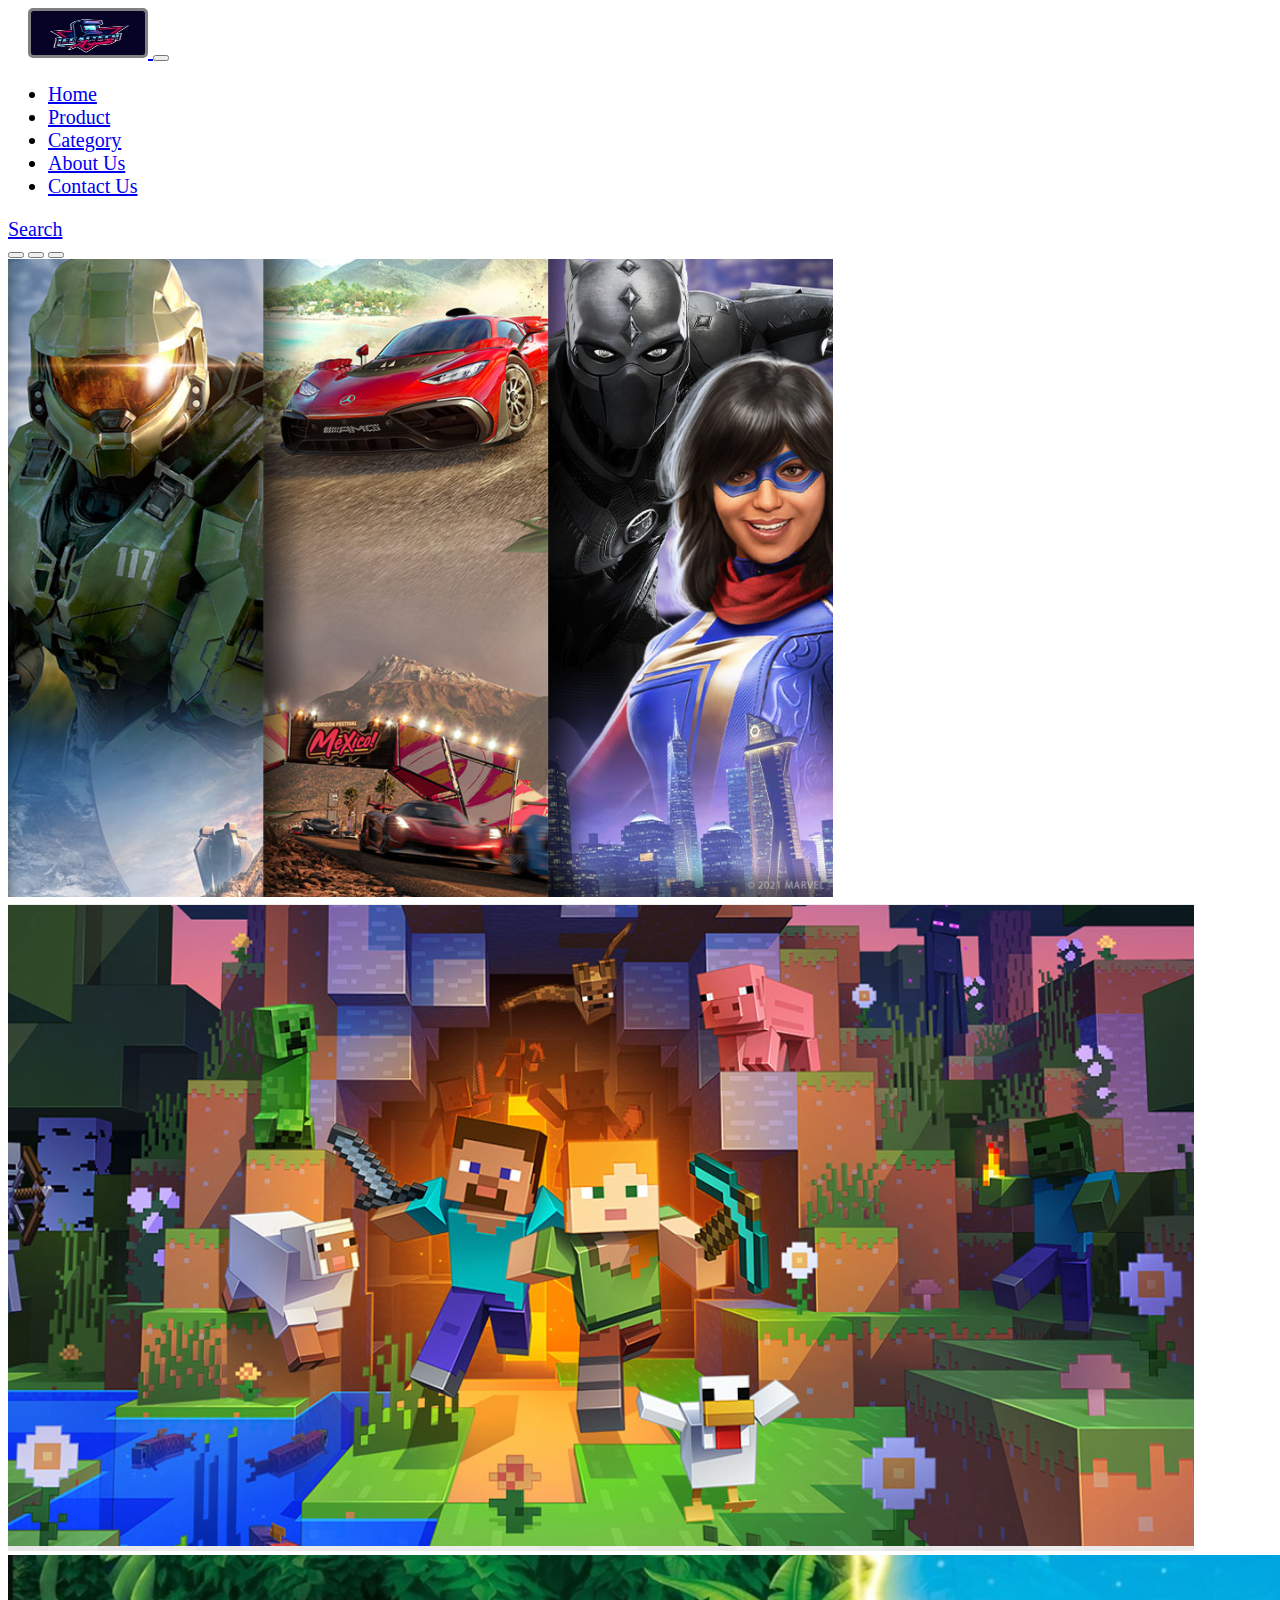
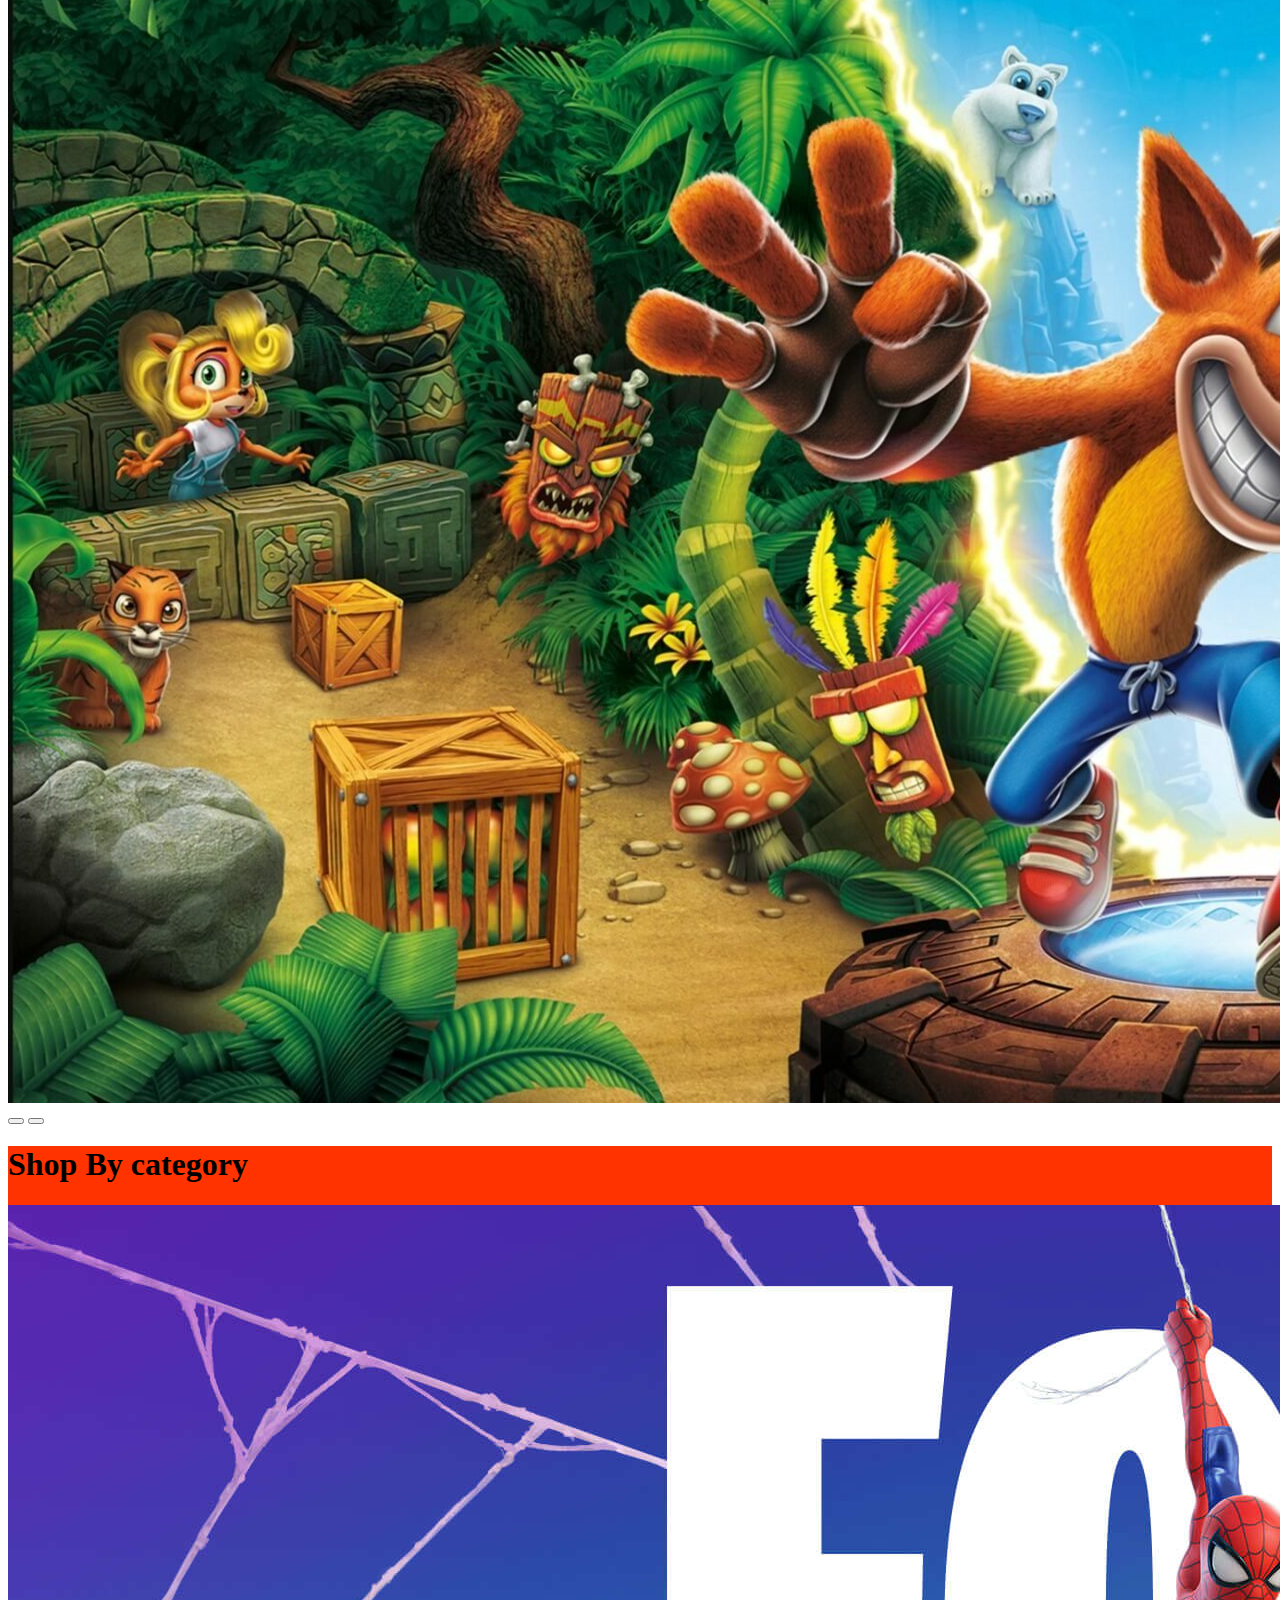
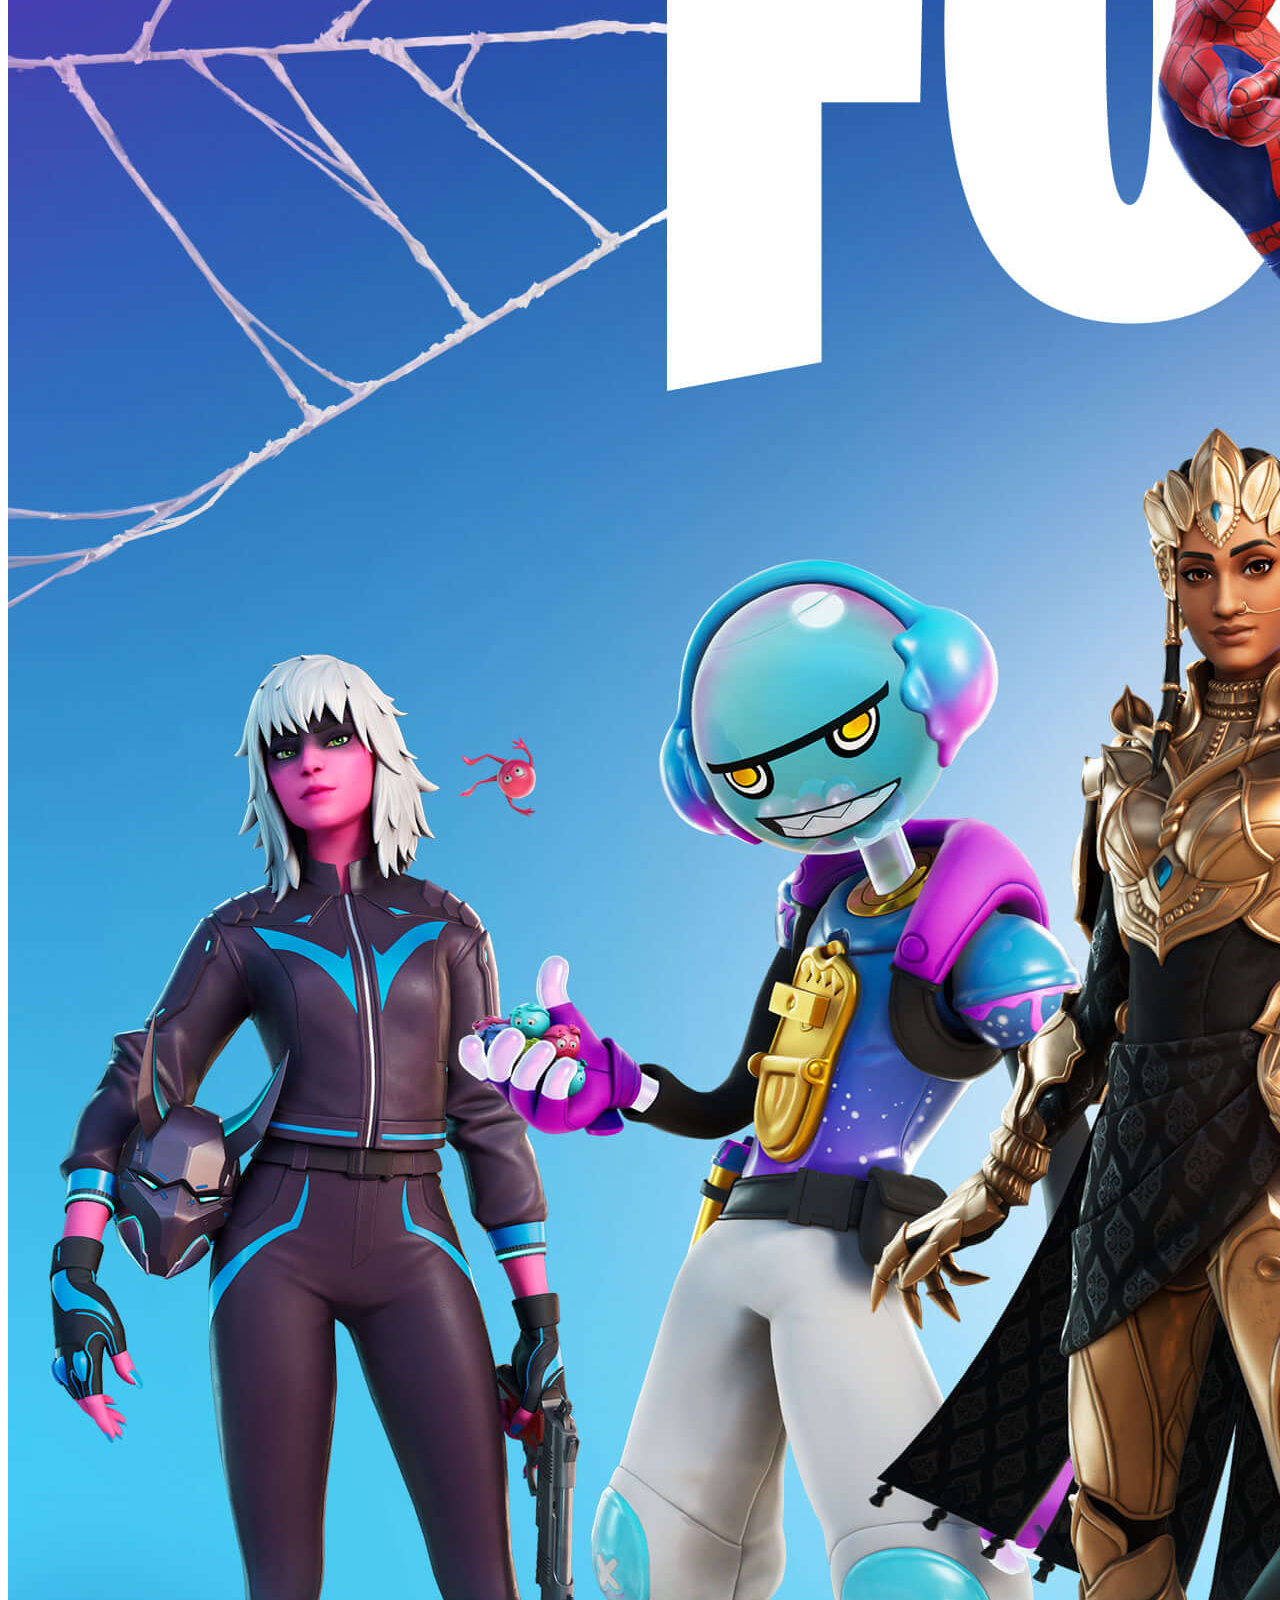
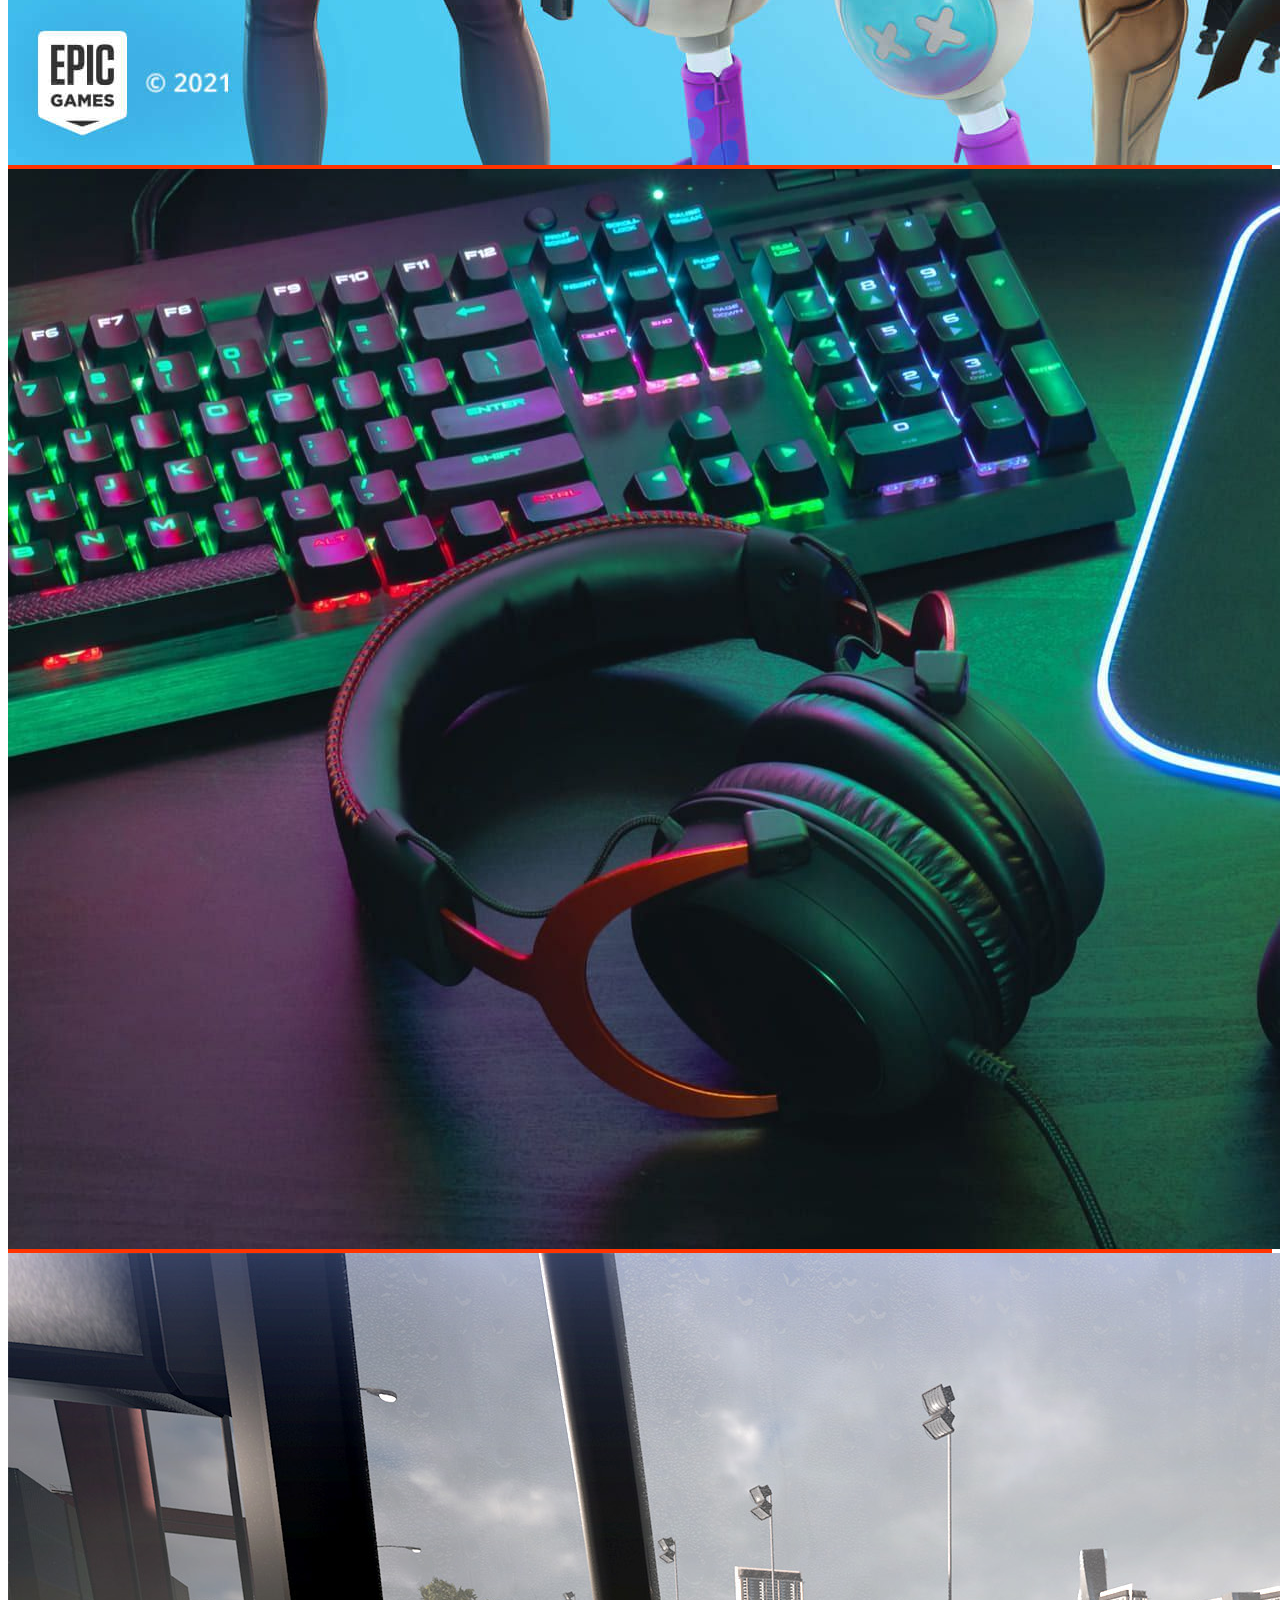
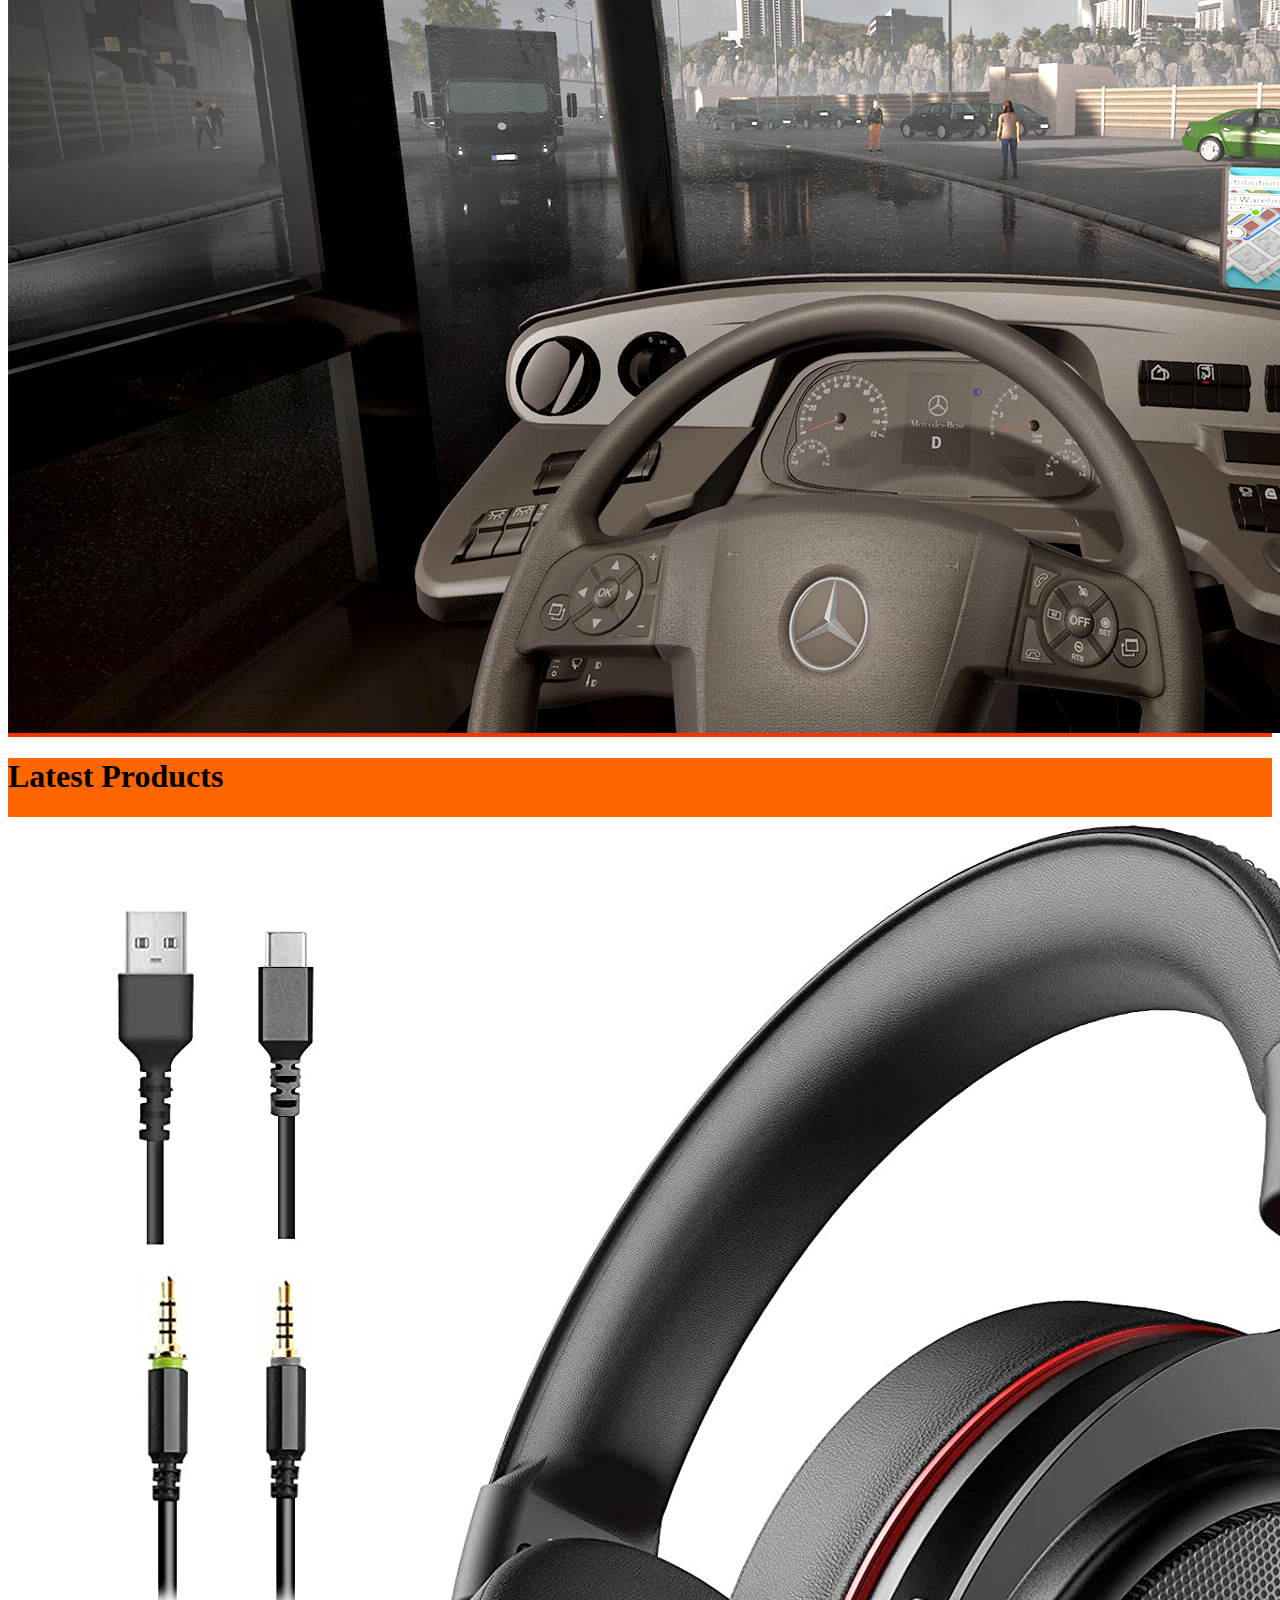
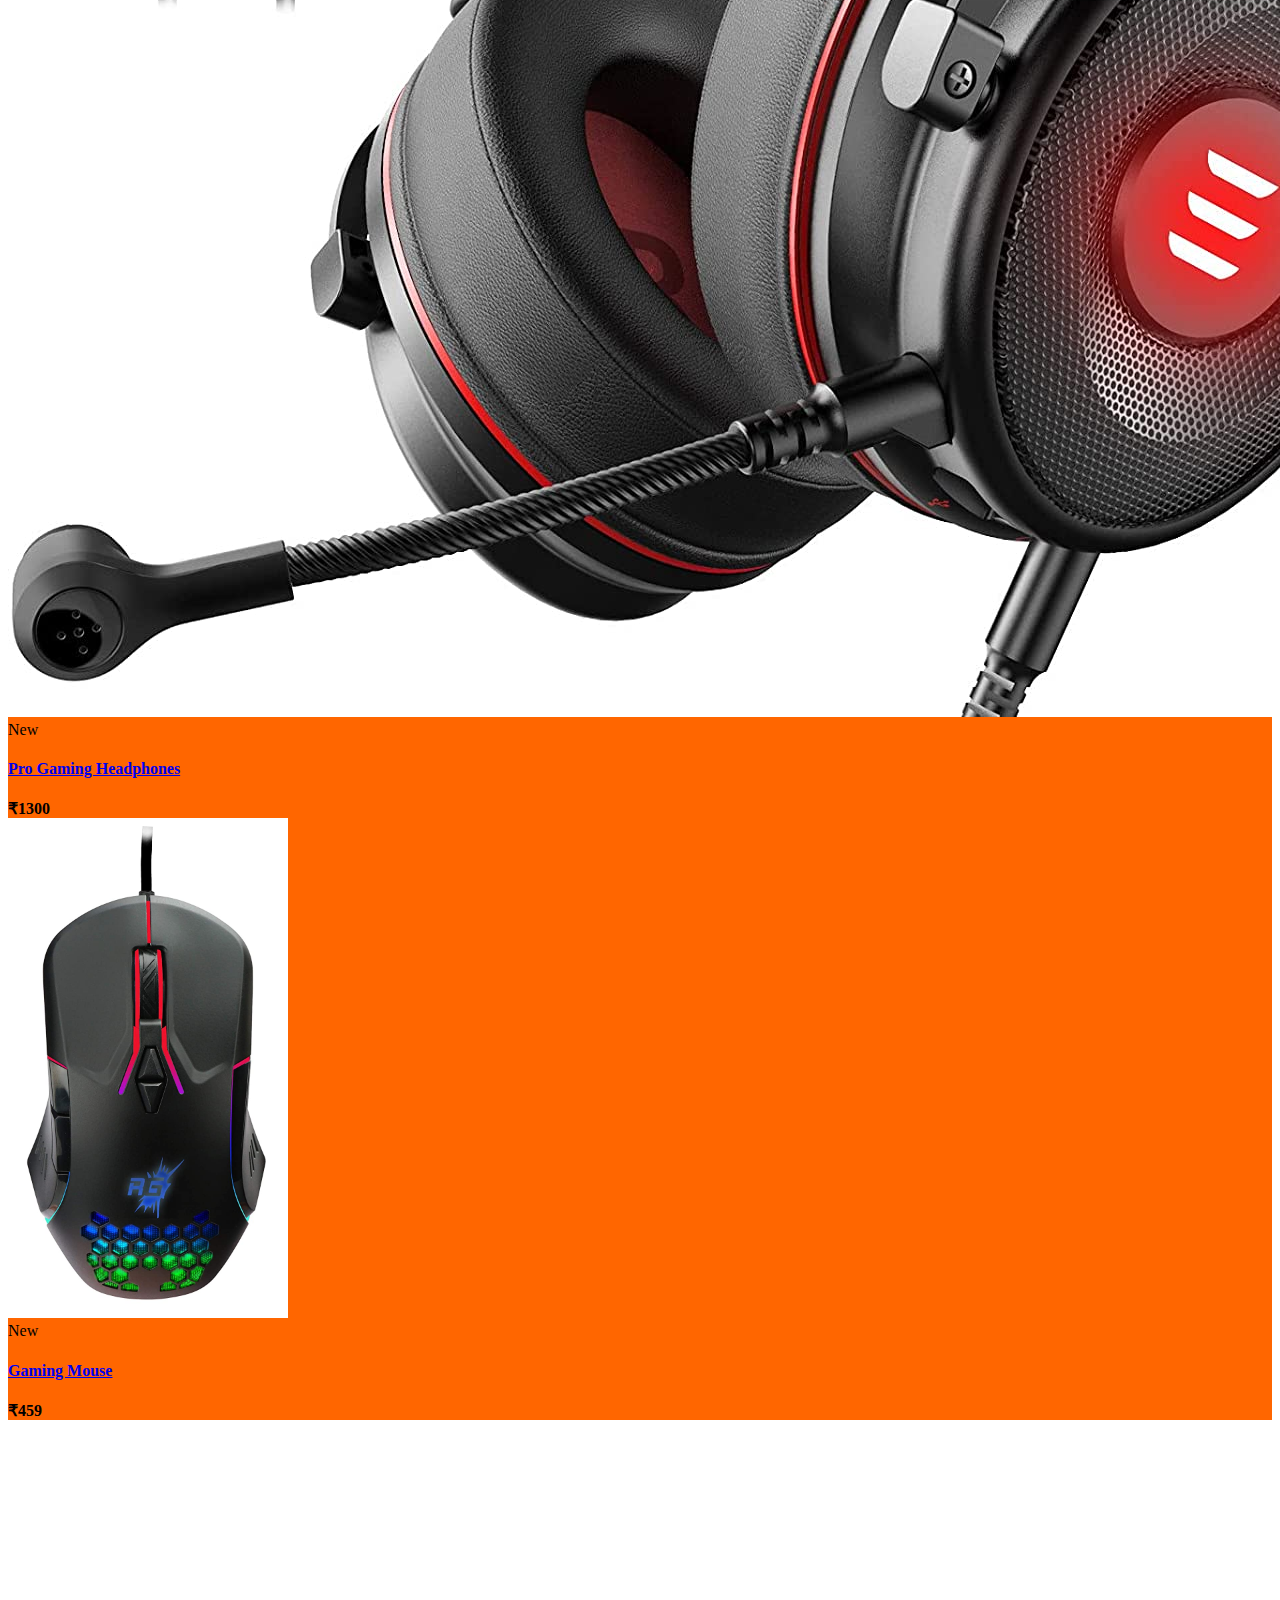
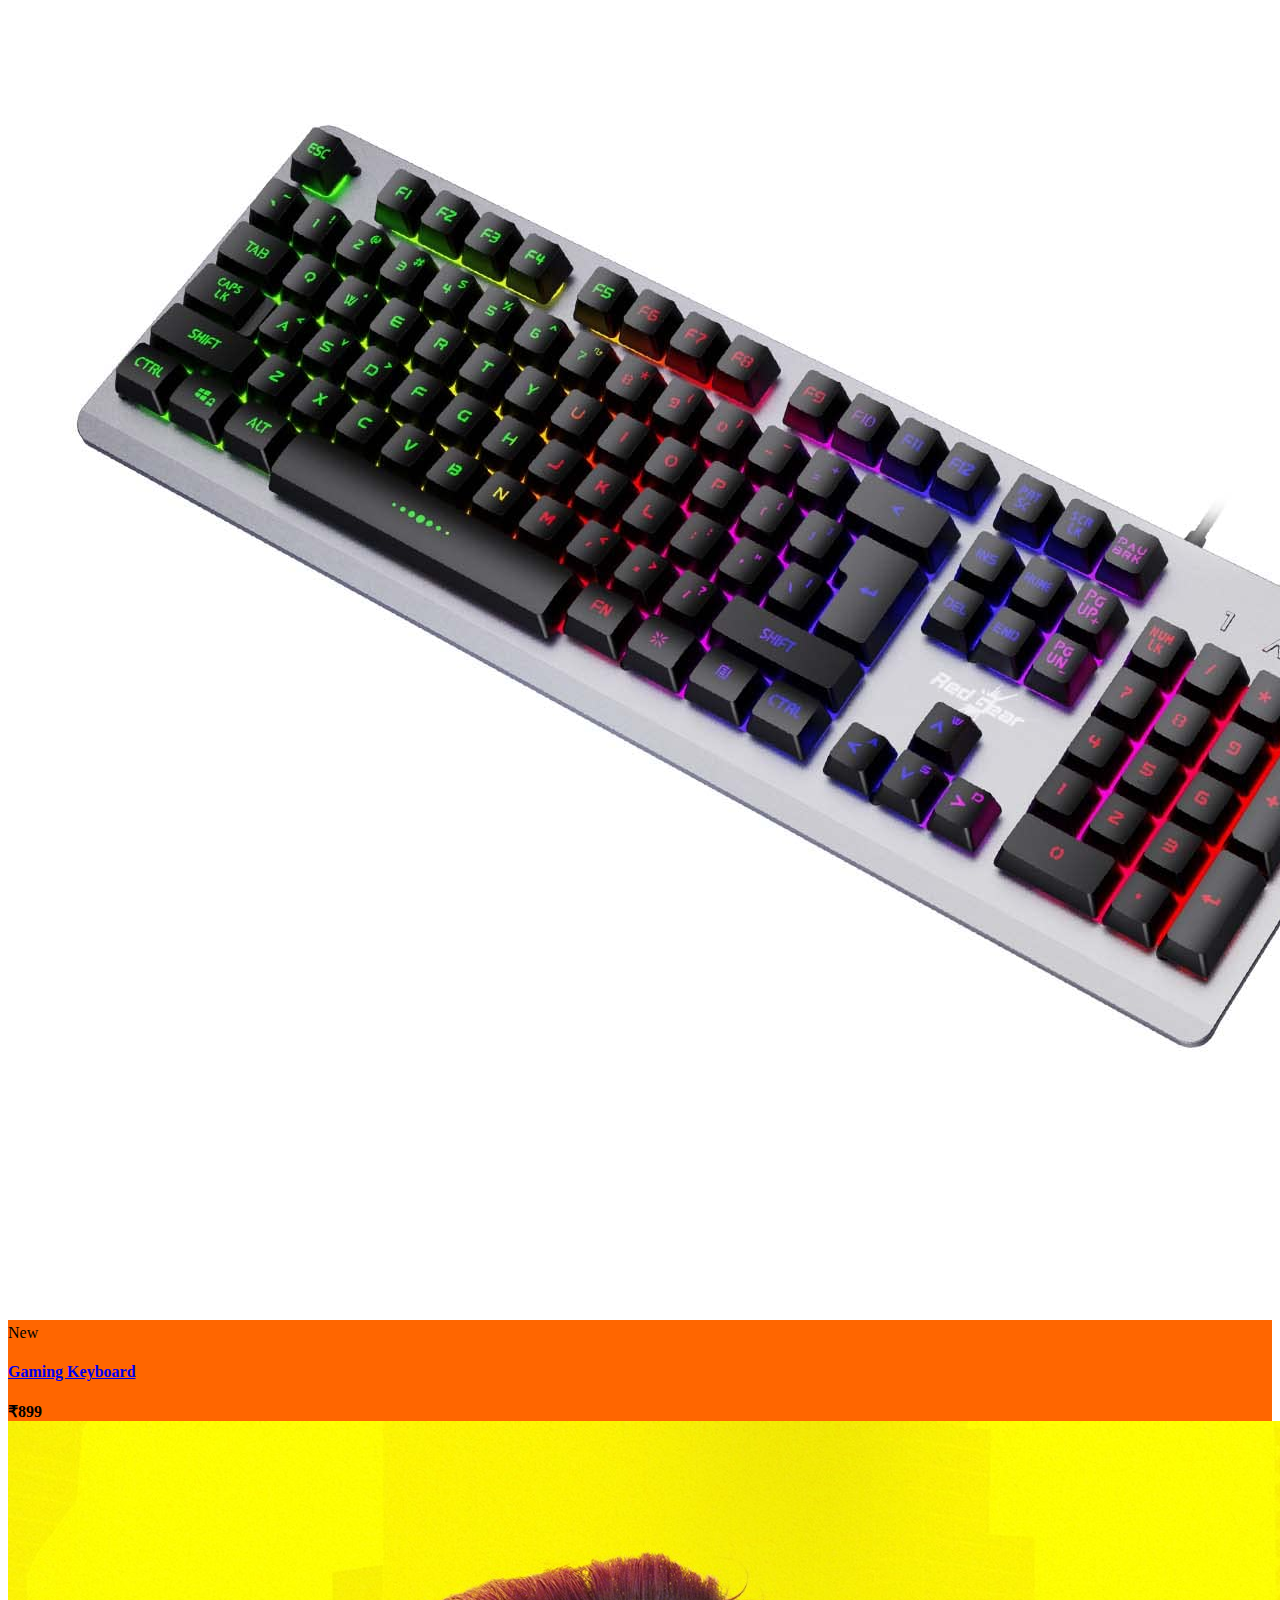
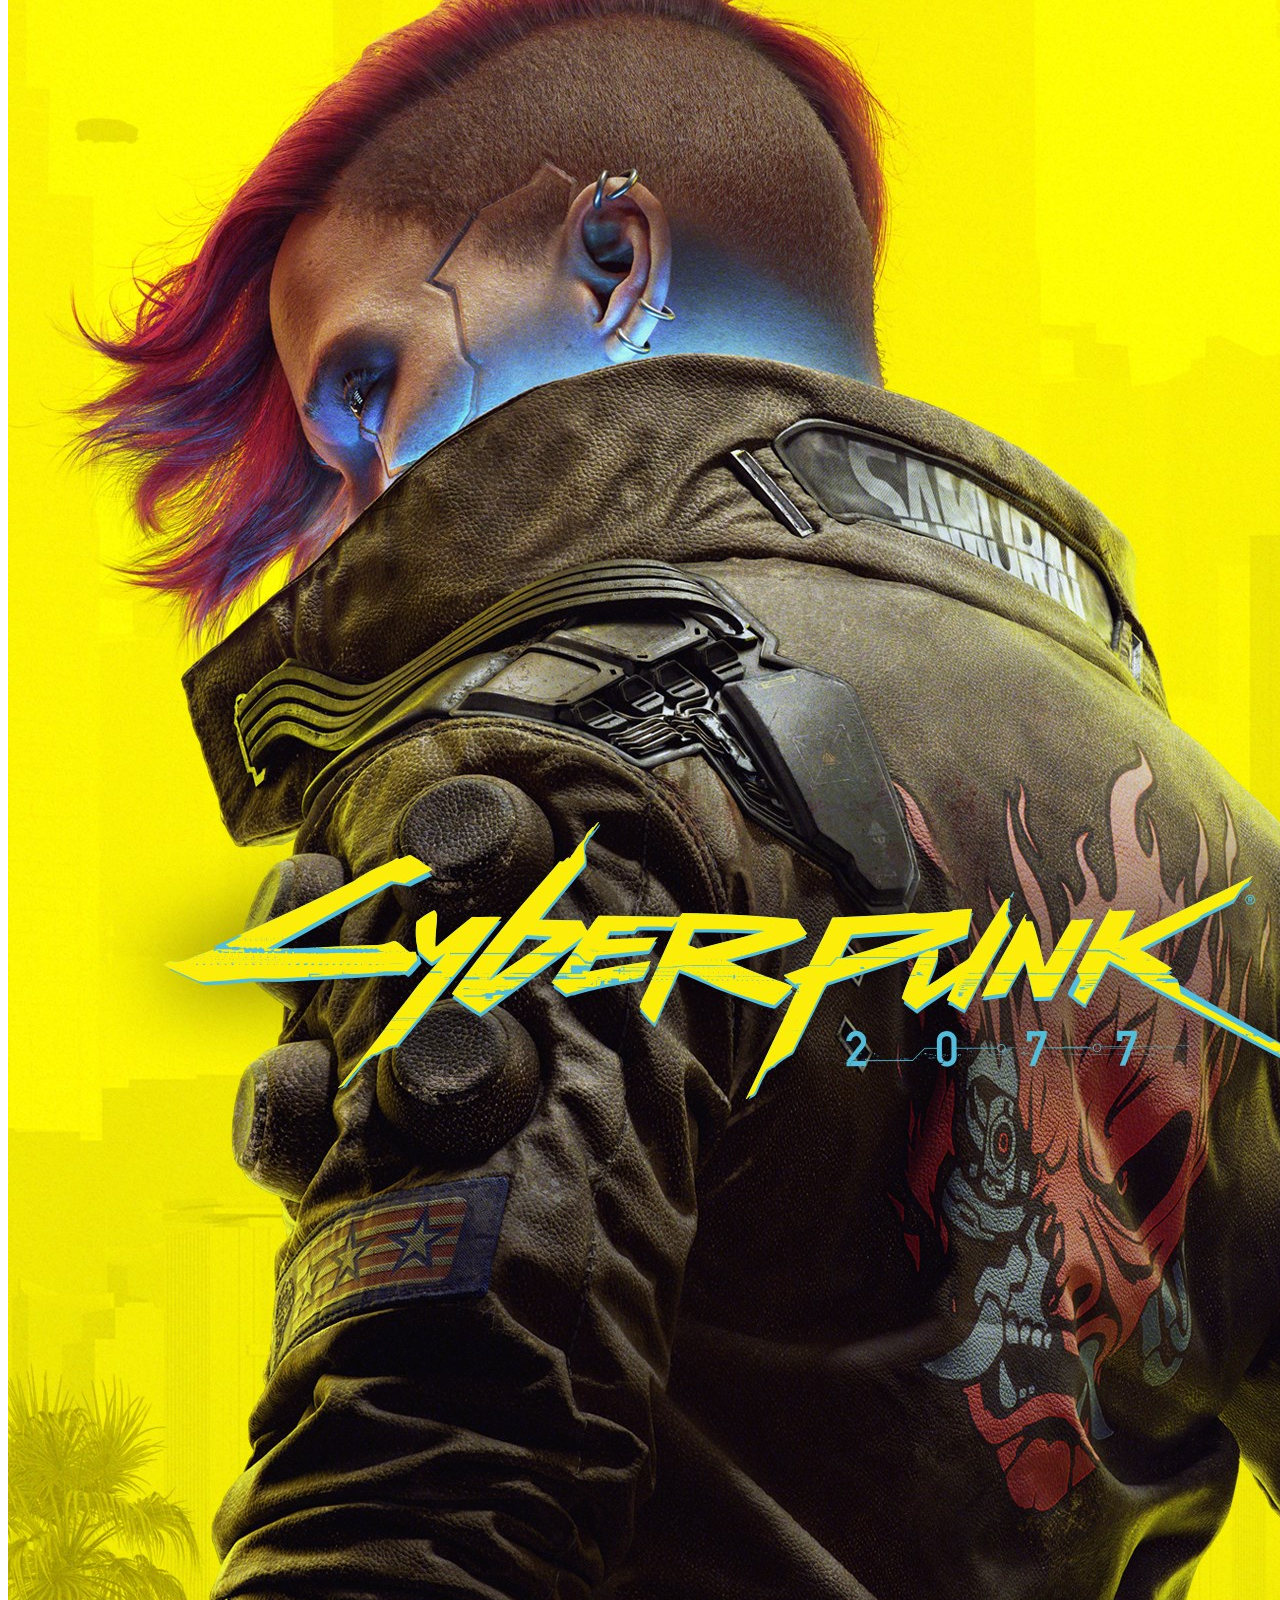
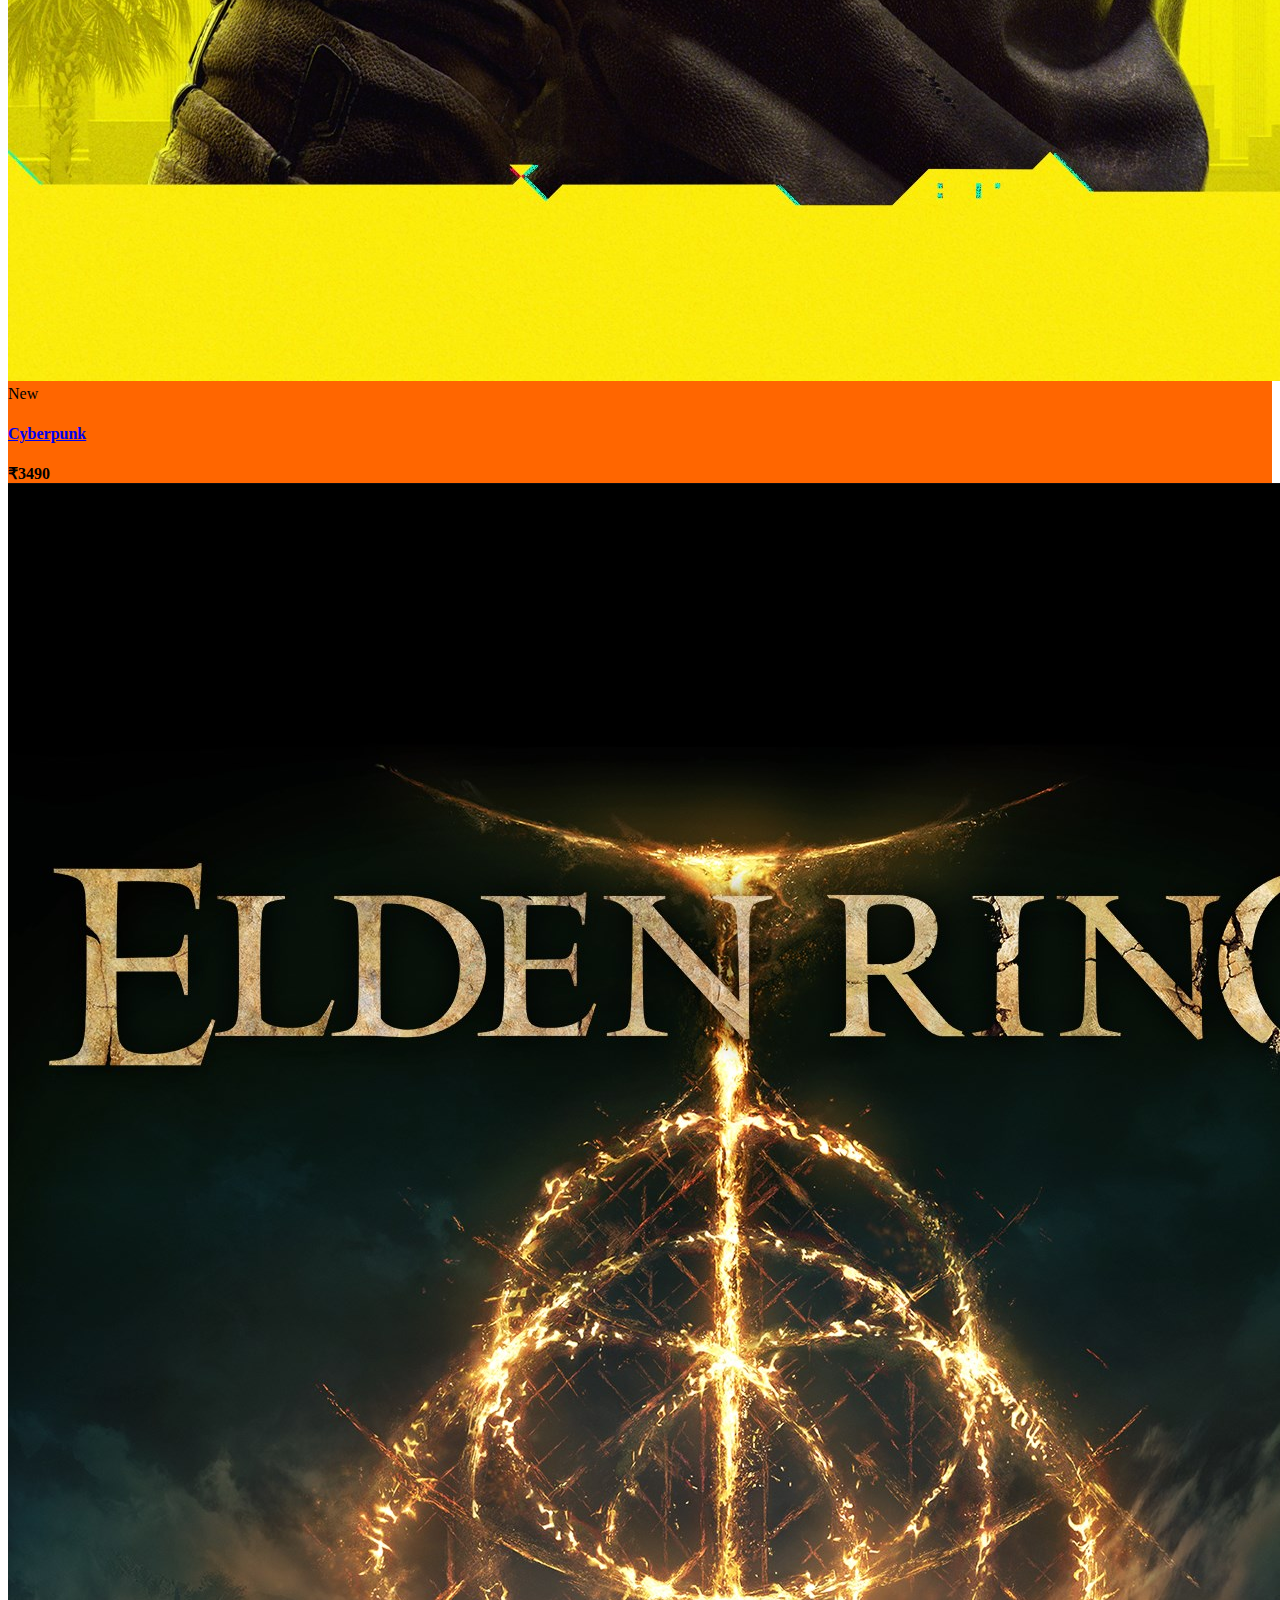
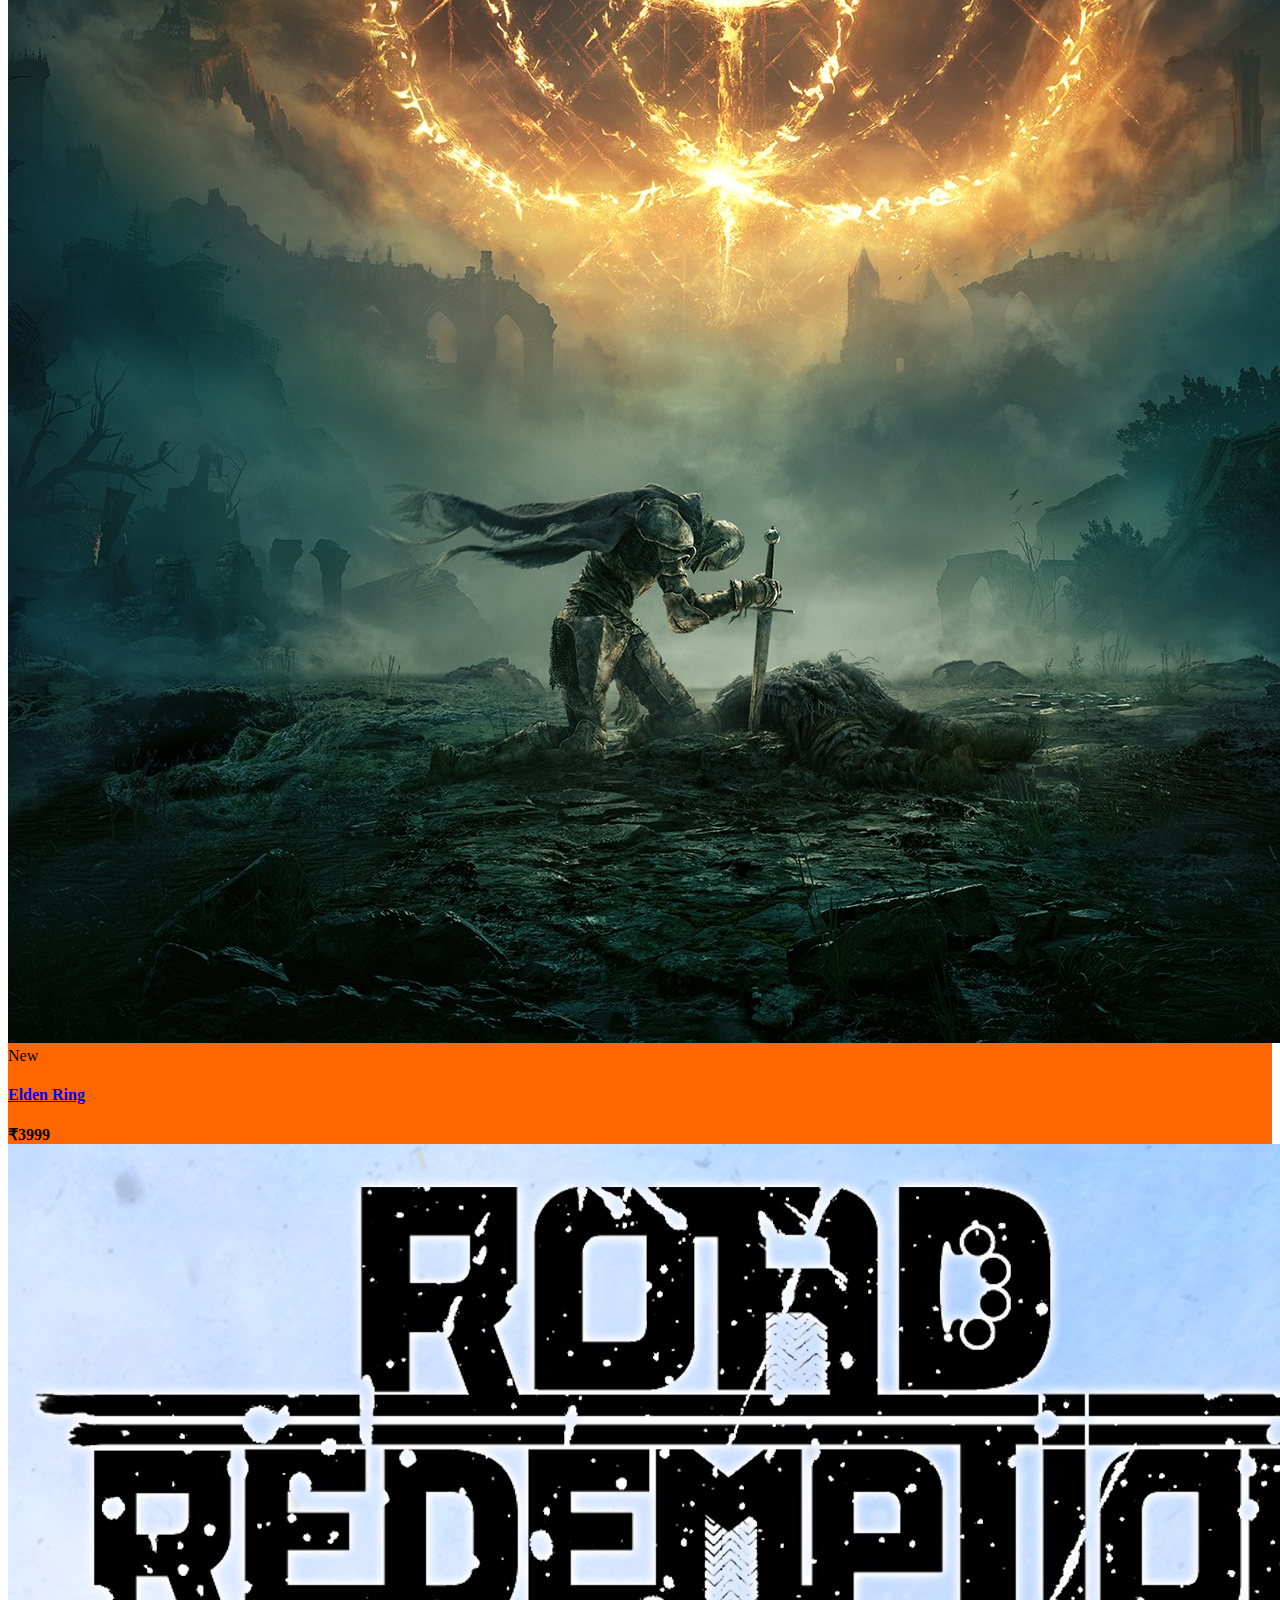
<file: index.html>
<!doctype html>
<html lang="en">
  <head>
    <!-- Required meta tags -->
    <meta charset="utf-8">
    <meta name="viewport" content="width=device-width, initial-scale=1">

    <!-- Bootstrap CSS -->
    <link href="https://cdn.jsdelivr.net/npm/bootstrap@5.1.3/dist/css/bootstrap.min.css" rel="stylesheet" integrity="sha384-1BmE4kWBq78iYhFldvKuhfTAU6auU8tT94WrHftjDbrCEXSU1oBoqyl2QvZ6jIW3" crossorigin="anonymous">
    
    <link rel="stylesheet" href="https://cdnjs.cloudflare.com/ajax/libs/font-awesome/5.10.0/css/all.min.css" integrity="sha512-PgQMlq+nqFLV4ylk1gwUOgm6CtIIXkKwaIHp/PAIWHzig/lKZSEGKEysh0TCVbHJXCLN7WetD8TFecIky75ZfQ==" crossorigin="anonymous">
    <link rel="stylesheet" href="style.css">

    <title>Gamzy</title>
    <link rel="apple-touch-icon" sizes="180x180" href="icon/apple-icon-precomposed.png">
    <link rel="icon" type="image/png" sizes="32x32" href="icon/favicon-32x32.png">
    <link rel="icon" type="image/png" sizes="16x16" href="icon/favicon-16x16.png">
    
  </head>
  <body>
    <!-- Optional JavaScript; choose one of the two! -->

    <!-- Option 1: Bootstrap Bundle with Popper -->
    <script src="https://cdn.jsdelivr.net/npm/bootstrap@5.1.3/dist/js/bootstrap.bundle.min.js" integrity="sha384-ka7Sk0Gln4gmtz2MlQnikT1wXgYsOg+OMhuP+IlRH9sENBO0LRn5q+8nbTov4+1p" crossorigin="anonymous"></script>

    <!-- Option 2: Separate Popper and Bootstrap JS -->
    <!--
    <script src="https://cdn.jsdelivr.net/npm/@popperjs/core@2.10.2/dist/umd/popper.min.js" integrity="sha384-7+zCNj/IqJ95wo16oMtfsKbZ9ccEh31eOz1HGyDuCQ6wgnyJNSYdrPa03rtR1zdB" crossorigin="anonymous"></script>
    <script src="https://cdn.jsdelivr.net/npm/bootstrap@5.1.3/dist/js/bootstrap.min.js" integrity="sha384-QJHtvGhmr9XOIpI6YVutG+2QOK9T+ZnN4kzFN1RtK3zEFEIsxhlmWl5/YESvpZ13" crossorigin="anonymous"></script>
    -->

<section class="header_menu" id="header_menu">
<div class="container-fluid px-0 shadow">
<nav class="navbar navbar-expand-lg navbar-light bg-light py-3 fixed-top">
<a class="navbar-brand pl-5 pl-small-0" href="index.html">
<img src="images/logo.png" class="img img-fluid" width="120px" alt="logo">
</a>
<button class="navbar-toggler" 
type="button" 
data-bs-toggle="collapse"
data-bs-target="#navbarSupportedContent"
aria-controls="navbarSupportedContent" 
aria-expanded="false"
aria-label="Toggle navigation">
<span class="navbar-toggler-icon"></span>
</button>
<div class="collapse navbar-collapse" id="navbarSupportedContent">
<ul class="navbar-nav mx-auto">
<li class="nav-item active">
<a class="nav-link" href="index.html">Home</a>
</li>
<li class="nav-item">
<a class="nav-link" href="product.html">Product</a>
</li>
<li class="nav-item">
<a class="nav-link" href="category.html">Category</a>
</li>
<li class="nav-item">
<a class="nav-link" href="about.html">About Us</a>
</li>
<li class="nav-item">
<a class="nav-link" href="contact.html">Contact Us</a>
</li>
</ul>
<div class="search mr-3">
<a href="search.html" class="btn btn-sm btn-outline-primary">
Search
</a>
</div>
<div class="cart">
<a href="cart.html">
<i class="fas fa-shopping-cart fa-2x"></i>
</a>
</div>
</div>
</nav>
</div>
</section>

  <!-- Carousel -->
<section class="hearder-carousel" id="header-carousel">
<div id="demo" class="carousel slide" data-bs-ride="carousel">

  <!-- Indicators/dots -->
  <div class="carousel-indicators">
    <button type="button" data-bs-target="#demo" data-bs-slide-to="0" class="active"></button>
    <button type="button" data-bs-target="#demo" data-bs-slide-to="1"></button>
    <button type="button" data-bs-target="#demo" data-bs-slide-to="2"></button>
  </div>

  <!-- The slideshow/carousel -->
  <div class="carousel-inner">
    <div class="carousel-item active">
      <img src="images/game1.png" alt="Image1" class="d-block w-100">
    </div>
    <div class="carousel-item">
      <img src="images/game2.png" alt="Image2" class="d-block w-100">
    </div>
    <div class="carousel-item">
      <img src="images/game3.jpg" alt="Image3" class="d-block w-100">
    </div>
  </div>

  <!-- Left and right controls/icons -->
  <button class="carousel-control-prev" type="button" data-bs-target="#demo" data-bs-slide="prev">
    <span class="carousel-control-prev-icon"></span>
  </button>
  <button class="carousel-control-next" type="button" data-bs-target="#demo" data-bs-slide="next">
    <span class="carousel-control-next-icon"></span>
  </button>
</div>
</section>

<section class="shop_by_category py-5 my-5" id="shop_by_category">
<div class="container-fluid">
<div class="section_title text-center mb-5">
<h1 class="text-capitalize">Shop By category</h1>
</div>
<div class="row">
<div class="col-md-4 col-12">
<div class="card bg-dark text-white">
<a href="category.html">
<img class="card-img img img-fluid" src="images/card1.jpg"
alt="Action">
</a>
</div>
</div>
<div class="col-md-4 col-12 mt-small-5 mb-small-5">
<div class="card bg-dark text-white">
<a href="category.html">
<img class="card-img img img-fluid" src="images/card2.jpg"
alt="Gaming Accessories">
</a>
</div>
</div>
<div class="col-md-4 col-12">
<div class="card bg-dark text-white">
<a href="category.html">
<img class="card-img img img-fluid" src="images/card3.jpg"
alt="Simulation Games">
</a>
</div>
</div>
</div>
</div>
</section>

  <section class="products py-5 my-5 bg-light" id="products">
<div class="container ">
<div class="section_title text-center mb-5">
<h1 class="text-capitalize">Latest Products</h1>
</div>
<div class="row mb-5">
<div class="col-md-4 col-12">
<div class="single_product shadow text-center p-1">
<div class="product_img">
<a href="product_detail.html">
<img src="Products/product1.jpg" class="img img-fluid pr1" alt=""></a>
<div class="new_product">
<span class="badge py-2 px-3 badge-pill badge-danger">New</span>
</div>
</div>
<div class="product-caption my-3">
<div class="product-ratting">
<i class="fas fa-star"></i>
<i class="fas fa-star"></i>
<i class="fas fa-star"></i>
<i class="far fa-star low-star"></i>
<i class="far fa-star low-star"></i>
</div>
<h4><a href="product_detail.html">Pro Gaming Headphones</a></h4>
<div class="price">
<b><span class="mr-1">₹</span><span>1300</span></b>
</div>
</div>
</div>
</div>
<div class="col-md-4 col-12">
<div class="single_product shadow text-center p-1 mt-small-5 mb-small-5">
<div class="product_img">
<a href="product_detail.html">
<img src="Products/product2.jpg" class="img img-fluid pr2" alt=""></a>
<div class="new_product">
<span class="badge py-2 px-3 badge-pill badge-danger">New</span>
</div>
</div>
<div class="product-caption my-3">
<div class="product-ratting">
<i class="far fa-star"></i>
<i class="far fa-star"></i>
<i class="far fa-star"></i>
<i class="far fa-star low-star"></i>
<i class="far fa-star low-star"></i>
</div>
<h4><a href="product_detail.html">Gaming Mouse</a></h4>
<div class="price">
<b><span class="mr-1">₹</span><span>459</span></b>
</div>
</div>
</div>
</div>
<div class="col-md-4 col-12">
<div class="single_product shadow text-center p-1">
<div class="product_img">
<a href="product_detail.html">
<img src="Products/product3.jpg" class="img img-fluid" alt=""></a>
<div class="new_product">
<span class="badge py-2 px-3 badge-pill badge-danger">New</span>
</div>
</div>
<div class="product-caption my-3">
<div class="product-ratting">
<i class="far fa-star"></i>
<i class="far fa-star"></i>
<i class="far fa-star"></i>
<i class="far fa-star low-star"></i>
<i class="far fa-star low-star"></i>
</div>
<h4><a href="product_detail.html">Gaming Keyboard</a></h4>
<div class="price">
<b><span class="mr-1">₹</span><span>899</span></b>
</div>
</div>
</div>
</div>
</div>
<div class="row">
<div class="col-md-4 col-12">
<div class="single_product shadow text-center p-1">
<div class="product_img">
<a href="product_detail.html">
<img src="Products/product4.jpg" class="img img-fluid" alt=""></a>
<div class="new_product">
<span class="badge py-2 px-3 badge-pill badge-danger">New</span>
</div>
</div>
<div class="product-caption my-3">
<div class="product-ratting">
<i class="far fa-star"></i>
<i class="far fa-star"></i>
<i class="far fa-star"></i>
<i class="far fa-star low-star"></i>
<i class="far fa-star low-star"></i>
</div>
<h4><a href="product_detail.html">Cyberpunk</a></h4>
<div class="price">
<b><span class="mr-1">₹</span><span>3490</span></b>
</div>
</div>
</div>
</div>
<div class="col-md-4 col-12">
<div class="single_product shadow text-center p-1 mt-small-5 mb-small-5">
<div class="product_img">
<a href="product_detail.html">
<img src="Products/product5.jpg" class="img img-fluid" alt=""></a>
<div class="new_product">
<span class="badge py-2 px-3 badge-pill badge-danger">New</span>
</div>
</div>
<div class="product-caption my-3">
<div class="product-ratting">
<i class="far fa-star"></i>
<i class="far fa-star"></i>
<i class="far fa-star"></i>
<i class="far fa-star low-star"></i>
<i class="far fa-star low-star"></i>
</div>
<h4><a href="product_detail.html">Elden Ring</a></h4>
<div class="price">
<b><span class="mr-1">₹</span><span>3999</span></b>
</div>
</div>
</div>
</div>
<div class="col-md-4 col-12">
<div class="single_product shadow text-center p-1">
<div class="product_img">
<a href="product_detail.html">
<img src="Products/product6.jpg" class="img img-fluid" alt=""></a>
<div class="new_product">
<span class="badge py-2 px-3 badge-pill badge-danger">New</span>
</div>
</div>
<div class="product-caption my-3">
<div class="product-ratting">
<i class="far fa-star"></i>
<i class="far fa-star"></i>
<i class="far fa-star"></i>
<i class="far fa-star low-star"></i>
<i class="far fa-star low-star"></i>
</div>
<h4><a href="product_detail.html">Road Redemption</a></h4>
<div class="price">
<b><span class="mr-1">₹</span><span>1120</span></b>
</div>
</div>
</div>
</div>
</div>
</div>
</section>

<section class="feature py-5 mt-5 extra_feature" id="feature">
<div class="container">
<div class="section_title text-center mb-5">
<h1 class="text-capitalize">Our Features</h1>
</div>
<div class="row ">
<div class="col-md-4 col-12 shadow p-3 feature_box">
<div class="text-center">
<div class="mb-4">
<i class="fas fa-shipping-fast fa-3x mb-3 pt-2"></i>
<div>
<h3>Free Shipping Method</h3>
</div>
</div>
<div>
Shipping policies are a way for you to explain to customers how your business's shipping process works. These policies include information about when customers can expect to receive their orders, the cost of shipping, and what happens if something doesn’t go according to plan.

Although shipping policies aren't a legal requirement, establishing rules and setting clear expectations can help you build trust with customers and avoid customer service issues. 
</div>
</div>
</div>
<div class="col-md-4 col-12 shadow p-3 mt-small-5 mb-small-5 feature_box">
<div class="text-center">
<div class="mb-4">
<i class="fas fa-lock fa-3x mb-3 pt-2"></i>
<div>
<h3>Secure Payment System</h3>
</div>
</div>
<div>
A secure payment system, or SPS, refers to payment processing and information services that provide users' security online. An SPS is a type of payment processing that ensures a user's financial and personal information is protected from fraud and unauthorized access.
</div>
</div>
</div>
<div class="col-md-4 col-12 shadow p-3 feature_box">
<div class="text-center">
<div class="mb-4">
<i class="fas fa-headphones fa-3x mb-3 pt-2"></i>
<div>
<h3>24/7 Support</h3>
</div>
</div>
<div>
24/7 customer support means customers can get help and find answers to questions as soon as they come up—24/7 and in real-time. Companies often offer 24/7 support through chatbots (like the Zendesk chat bot), a knowledge base, live chat, or embedded messaging.
</div>
</div>
</div>
</div>
</div>
</section>

<section class="footer_section pt-5 pb-2" id="footer_section">
<footer>
<div class="container-fluid">
<div class="row">
<div class="col-md-3 col-6 pl-5 pl-small-15">
<div class="footer_title">
<a href="index.html">
<img src="images/logo.png" width="150px"
class="img img-fluid" alt="logo"></a>
</div>
<div>
Adding Fun to your Life.
Fun Filled Futures.
Lets you Play Better.
</div>
</div>
<div class="col-md-3 col-6">
<div class="footer_title pt-3 mb-3">
<h3>Quick Links</h3>
</div>
<div class="footer_links">
<ul>
<li><a href="about.html">About</a></li>
<li><a href="javascript:;">Offers & Discounts</a></li>
<li><a href="javascript:;">Get Coupon</a></li>
<li><a href="contact.html">Contact Us</a></li>
</ul>
</div>
</div>
<div class="col-md-3 col-6">
<div class="footer_title pt-3 mb-3">
<h3>New Products</h3>
</div>
<div class="footer_links">
<ul>
<li><a href="javascript:;">Gaming Accessories</a></li>
<li><a href="javascript:;">Pc Games</a></li>
<li><a href="javascript:;">XBOX Games</a></li>
<li><a href="javascript:;">CPU Accessories</a></li>
</ul>
</div>
</div>
<div class="col-md-3 col-6">
<div class="footer_title pt-3 mb-3">
<h3>Support</h3>
</div>
<div class="footer_links">
<ul>
<li><a href="javascript:;">Frequently Asked Questions</a></li>
<li><a href="javascript:;">Terms & Conditions</a></li>
<li><a href="javascript:;">Privacy Policy</a></li>
<li><a href="javascript:;">Report a Payment Issue</a></li>
</ul>
</div>
</div>
</div>
</div>
<div class="border-top">
<h6 class="text-center mt-3">Copyright ©2022 @AnishUpganlawar
</h6>
</div>
</footer>
</section>
<div class="backtop">
<a id="button" href="#top" class="btn btn-lg btn-outline-danger" role="button"  style="background-color:#ff3300;">
<i class="fas fa-chevron-up text-dark">^</i>
</a>
</div>

  </body>
</html>
</file>
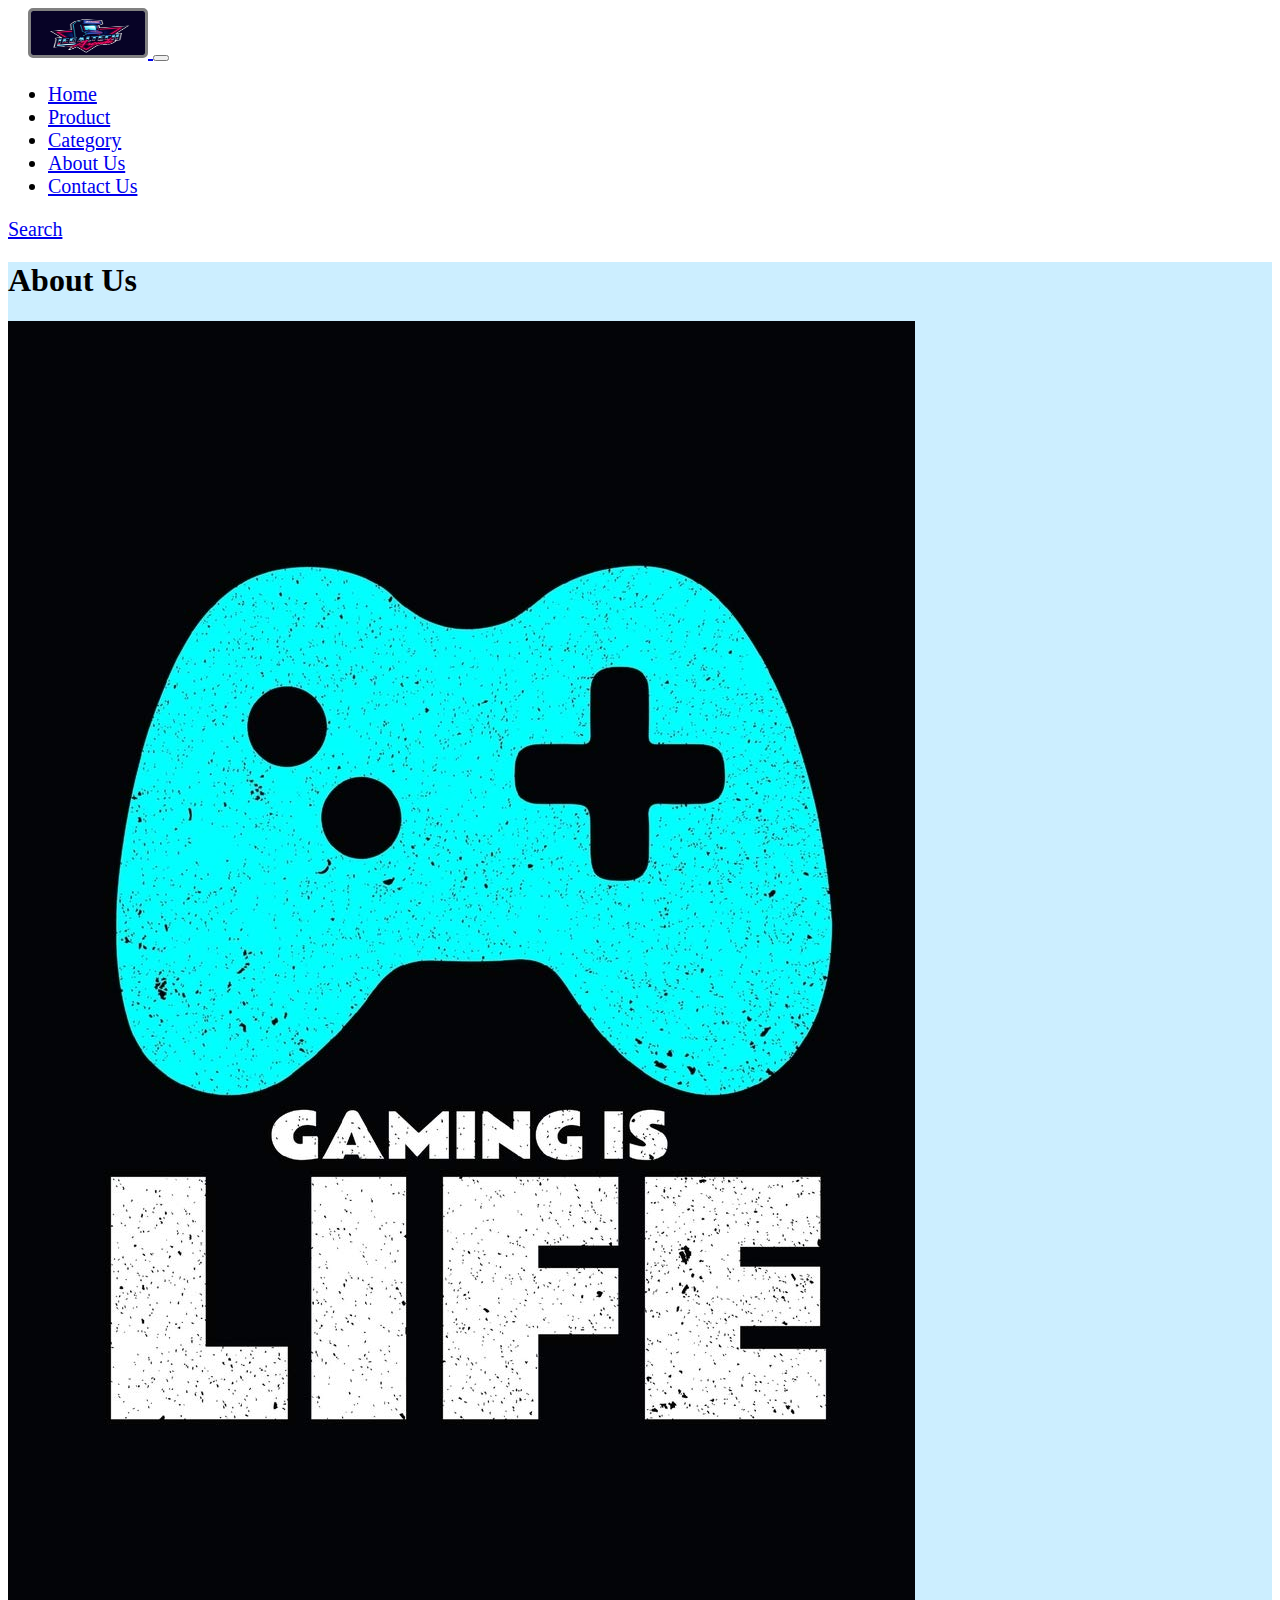
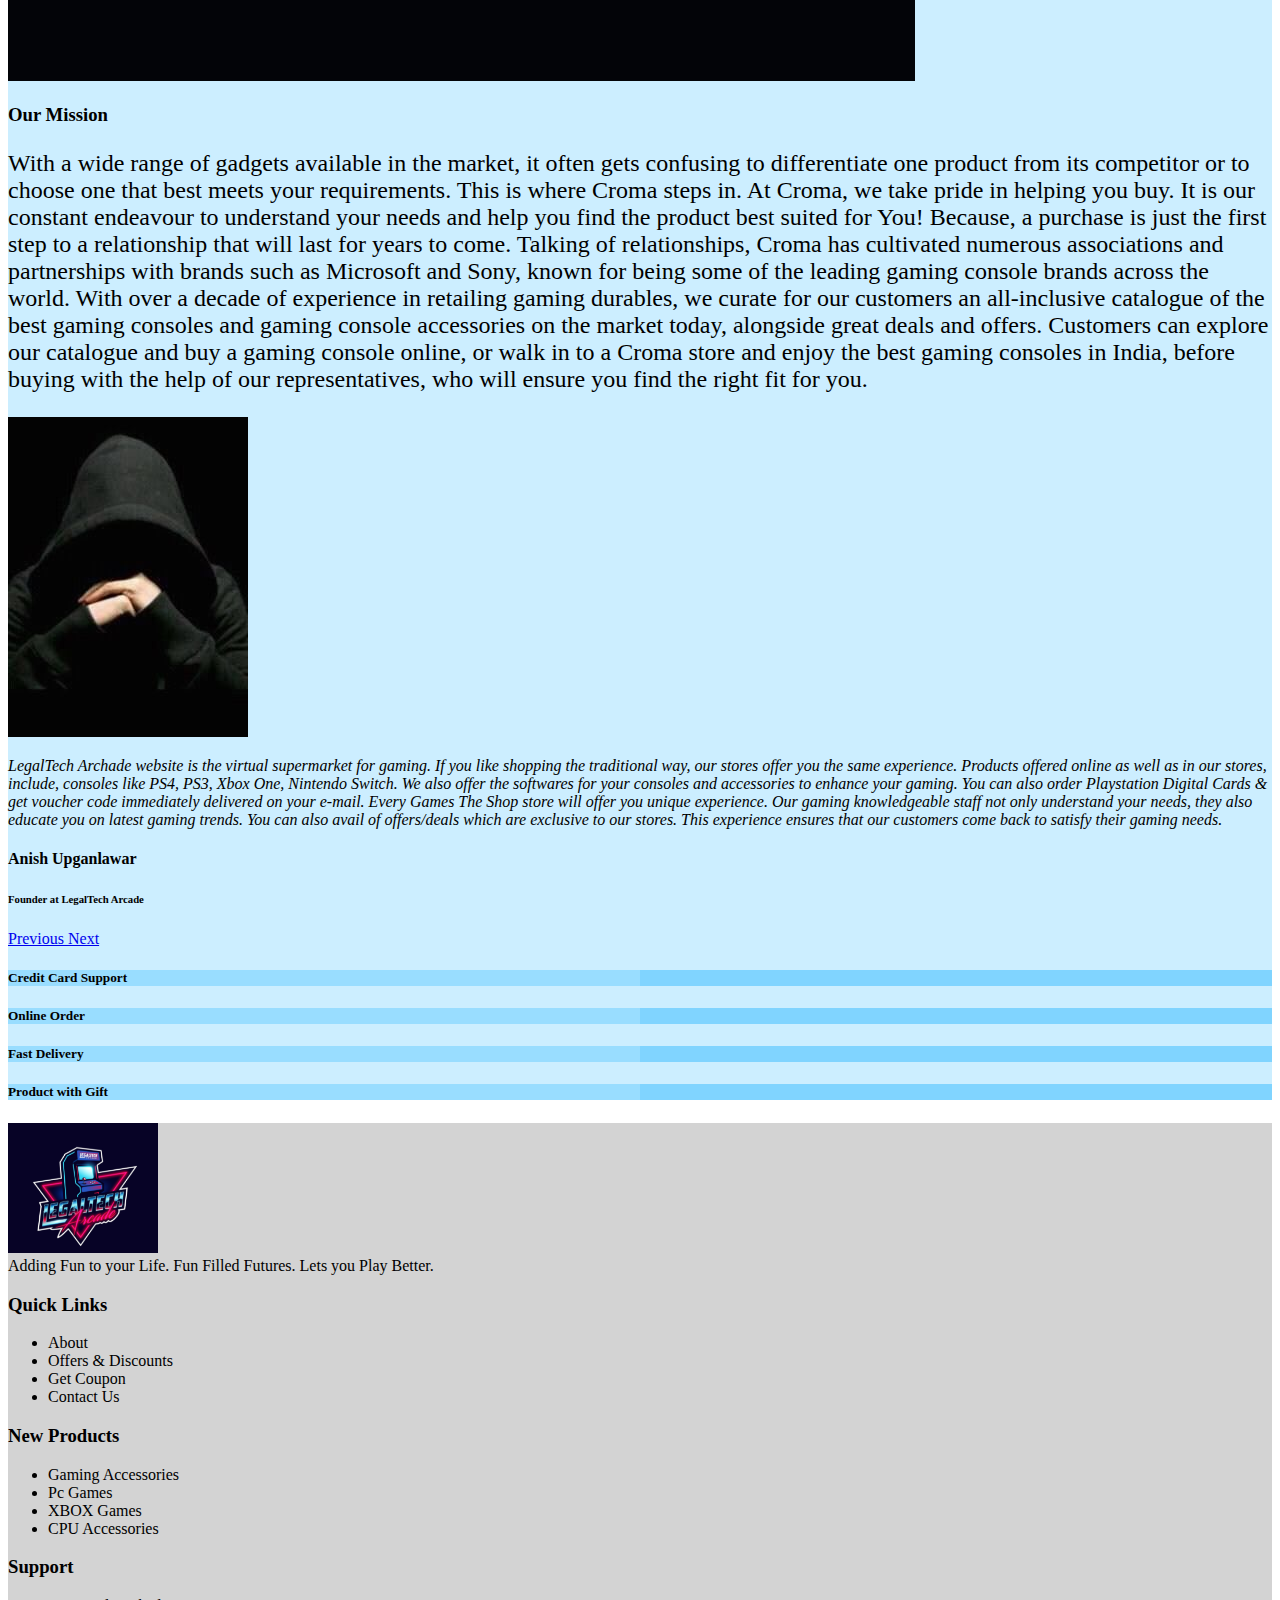
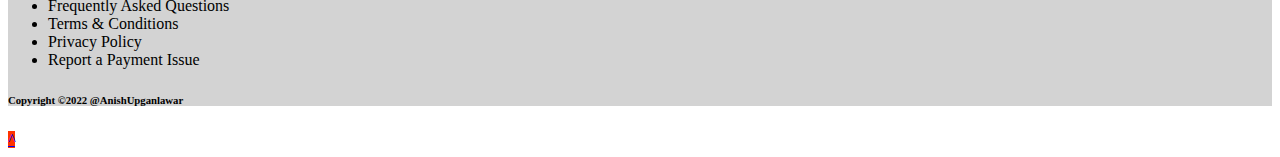
<file: about.html>
<!doctype html>
<html lang="en">
  <head>
    <!-- Required meta tags -->
    <meta charset="utf-8">
    <meta name="viewport" content="width=device-width, initial-scale=1">

    <!-- Bootstrap CSS -->
    <link href="https://cdn.jsdelivr.net/npm/bootstrap@5.0.2/dist/css/bootstrap.min.css" rel="stylesheet" integrity="sha384-EVSTQN3/azprG1Anm3QDgpJLIm9Nao0Yz1ztcQTwFspd3yD65VohhpuuCOmLASjC" crossorigin="anonymous">

    <link rel="stylesheet" href="https://cdnjs.cloudflare.com/ajax/libs/font-awesome/5.10.0/css/all.min.css" integrity="sha512-PgQMlq+nqFLV4ylk1gwUOgm6CtIIXkKwaIHp/PAIWHzig/lKZSEGKEysh0TCVbHJXCLN7WetD8TFecIky75ZfQ==" crossorigin="anonymous">
    <link rel="stylesheet" href="style.css">


    <style>
      *{
  scroll-behavior: smooth;
}

.navbar{
  font-size: 1.25rem;
}
.navbar-brand img{
  height: 50px;
  margin-left: 20px;
  border: 3px solid grey;
  border-radius: 5px;
}

.search{
  margin-right: 30px;
}

#about{
  background-color:#cceeff;
}
      
.our_content{
  font-size:1.5rem;
}

.about_us{
  background-image:linear-gradient(to right, #99ddff 50%, #80d4ff 50%);
}

      #footer_section{
  background-color:lightgray;
}

#footer_section a{
  text-decoration: none;
  color: black;
}
    </style>

    <title>About Us</title>
    <link rel="apple-touch-icon" sizes="180x180" href="icon/apple-icon-precomposed.png">
    <link rel="icon" type="image/png" sizes="32x32" href="icon/favicon-32x32.png">
    <link rel="icon" type="image/png" sizes="16x16" href="icon/favicon-16x16.png">
    
  </head>
  
  <body>
    <!-- Optional JavaScript; choose one of the two! -->

    <!-- Option 1: Bootstrap Bundle with Popper -->
    <script src="https://cdn.jsdelivr.net/npm/bootstrap@5.0.2/dist/js/bootstrap.bundle.min.js" integrity="sha384-MrcW6ZMFYlzcLA8Nl+NtUVF0sA7MsXsP1UyJoMp4YLEuNSfAP+JcXn/tWtIaxVXM" crossorigin="anonymous"></script>

    <!-- Option 2: Separate Popper and Bootstrap JS -->
    <!--
    <script src="https://cdn.jsdelivr.net/npm/@popperjs/core@2.9.2/dist/umd/popper.min.js" integrity="sha384-IQsoLXl5PILFhosVNubq5LC7Qb9DXgDA9i+tQ8Zj3iwWAwPtgFTxbJ8NT4GN1R8p" crossorigin="anonymous"></script>
    <script src="https://cdn.jsdelivr.net/npm/bootstrap@5.0.2/dist/js/bootstrap.min.js" integrity="sha384-cVKIPhGWiC2Al4u+LWgxfKTRIcfu0JTxR+EQDz/bgldoEyl4H0zUF0QKbrJ0EcQF" crossorigin="anonymous"></script>
    -->
    <section class="header_menu" id="header_menu">
<div class="container-fluid px-0 shadow">
<nav class="navbar navbar-expand-lg navbar-light bg-light py-3 fixed-top">
<a class="navbar-brand pl-5 pl-small-0" href="index.html">
<img src="images/logo.png" class="img img-fluid" width="120px" alt="logo">
</a>
<button class="navbar-toggler" 
type="button" 
data-bs-toggle="collapse"
data-bs-target="#navbarSupportedContent"
aria-controls="navbarSupportedContent" 
aria-expanded="false"
aria-label="Toggle navigation">
<span class="navbar-toggler-icon"></span>
</button>
<div class="collapse navbar-collapse" id="navbarSupportedContent">
<ul class="navbar-nav mx-auto">
<li class="nav-item active">
<a class="nav-link" href="index.html">Home</a>
</li>
<li class="nav-item">
<a class="nav-link" href="product.html">Product</a>
</li>
<li class="nav-item">
<a class="nav-link" href="category.html">Category</a>
</li>
<li class="nav-item">
<a class="nav-link" href="about.html">About Us</a>
</li>
<li class="nav-item">
<a class="nav-link" href="contact.html">Contact Us</a>
</li>
</ul>
<div class="search mr-3">
<a href="search.html" class="btn btn-sm btn-outline-primary">
Search
</a>
</div>
<div class="cart">
<a href="cart.html">
<i class="fas fa-shopping-cart fa-2x"></i>
</a>
</div>
</div>
</nav>
</div>
</section>

    <section class="about py-5" id="about">
<div class="container ">
<div class="section_title text-center mb-5">
<h1 class="text-capitalize">About Us</h1>
</div>
<div class="row">
<div class="col-md-6">
<div class="row">
<div class="col-md-12">
<img src="images/about_us_pic.jpg" class="img img-fluid rounded
shadow-lg"
alt="about us image">
</div>
</div>
</div>
<div class="col-md-6">
<div class="row">
<div class="col-md-12">
<div class="title">
<h3>Our Mission</h3>
</div>
<div class="about_text mt-sm-5">
<p class="our_content">
With a wide range of gadgets available in the market, it often gets confusing to differentiate one product from its competitor or to choose one that best meets your requirements. This is where Croma steps in. At Croma, we take pride in helping you buy. It is our constant endeavour to understand your needs and help you find the product best suited for You! Because, a purchase is just the first step to a relationship that will last for years to come.


Talking of relationships, Croma has cultivated numerous associations and partnerships with brands such as Microsoft and Sony, known for being some of the leading gaming console brands across the world. With over a decade of experience in retailing gaming durables, we curate for our customers an all-inclusive catalogue of the best gaming consoles and gaming console accessories on the market today, alongside great deals and offers. Customers can explore our catalogue and buy a gaming console online, or walk in to a Croma store and enjoy the best gaming consoles in India, before buying with the help of our representatives, who will ensure you find the right fit for you.
</p>
</div>
</div>
</div>
</div>
</div>
<div class="row">
<!-- ==============testimonial starts here============== -->
<section class="text-center bg-info my-5 py-5 rounded">
<div class="col-md-10 col-10 mx-auto">
<!-- Carousel Wrapper -->
<div id="carousel-example-1" class="carousel slide carousel-fade"
data-ride="carousel"
data-interval="false">
<!--Slides-->
<div class="carousel-inner">
<!--First slide-->
<div class="carousel-item active">
<div class="testimonial">
<!--Avatar-->
<div class="avatar mx-auto mb-4">
<img src="images/profile.jpg" class="rounded-circle img-fluid" alt="First sample avatar image">
</div>
<!--Content-->
<p>
<i class="fas fa-quote-left">LegalTech Archade website is the virtual supermarket for gaming. If you like shopping the traditional way, our stores offer you the same experience. Products offered online as well as in our stores, include, consoles like PS4, PS3, Xbox One, Nintendo Switch. We also offer the softwares for your consoles and accessories to enhance your gaming. You can also order Playstation Digital Cards & get voucher code immediately delivered on your e-mail.
 

Every Games The Shop store will offer you unique experience. Our gaming knowledgeable staff not only understand your needs, they also educate you on latest gaming trends. You can also avail of offers/deals which are exclusive to our stores. This experience ensures that our customers come back to satisfy their gaming needs.</i>

 
</p>
<h4 class="font-weight-bold">Anish Upganlawar</h4>
<h6 class="font-weight-bold my-3">Founder at LegalTech Arcade </h6>
<!--Review-->
<i class="fas fa-star blue-text"> </i>
<i class="fas fa-star blue-text"> </i>
<i class="fas fa-star blue-text"> </i>
<i class="fas fa-star blue-text"> </i>
<i class="fas fa-star-half-alt blue-text"> </i>
</div>
</div>
<!--First slide-->

  <!--Slides-->
<!--Controls-->
<a class="carousel-control-prev left carousel-control"
href="#carousel-example-1"
role="button" data-slide="prev">
<span class="carousel-control-prev-icon"
aria-hidden="true"></span>
<span class="sr-only">Previous</span>
</a>
<a class="carousel-control-next right carousel-control"
href="#carousel-example-1"
role="button" data-slide="next">
<span class="carousel-control-next-icon"
aria-hidden="true"></span>
<span class="sr-only">Next</span>
</a>
<!--Controls-->
</div>
<!-- Carousel Wrapper -->
</div>
</section>
<!-- ==============testimonial ends here============== -->
</div>
<div class="row mt-5">
<div class="col-md-3 col-6">
<div class="border border-dark rounded shadow text-center p-3 about_us">
<div class="mb-4">
<i class="far fa-credit-card fa-3x"></i>
</div>
<div>
<h5>Credit Card Support</h5>
</div>
</div>
</div>
<div class="col-md-3 col-6 mt-small-2 mb-small-2">
<div class="border border-primary rounded shadow text-center p-3 about_us">
<div class="mb-4">
<i class="fas fa-laptop fa-3x"></i>
</div>
<div>
<h5>Online Order</h5>
</div>
</div>
</div>
<div class="col-md-3 col-6">
<div class="border border-success rounded shadow text-center p-3 about_us">
<div class="mb-4">
<i class="fas fa-shipping-fast fa-3x"></i>
</div>
<div>
<h5>Fast Delivery</h5>
</div>
</div>
</div>
<div class="col-md-3 col-6">
<div class="border border-danger rounded shadow text-center p-3 about_us">
<div class="mb-4">
<i class="fas fa-gifts fa-3x"></i>
</div>
<div>
<h5>Product with Gift</h5>
</div>
</div>
</div>
</div>
</div>
</section>

    <section class="footer_section pt-5 pb-2" id="footer_section">
<footer>
<div class="container-fluid">
<div class="row">
<div class="col-md-3 col-6 pl-5 pl-small-15">
<div class="footer_title">
<a href="index.html">
<img src="images/logo.png" width="150px"
class="img img-fluid" alt="logo"></a>
</div>
<div>
Adding Fun to your Life.
Fun Filled Futures.
Lets you Play Better.
</div>
</div>
<div class="col-md-3 col-6">
<div class="footer_title pt-3 mb-3">
<h3>Quick Links</h3>
</div>
<div class="footer_links">
<ul>
<li><a href="about.html">About</a></li>
<li><a href="javascript:;">Offers & Discounts</a></li>
<li><a href="javascript:;">Get Coupon</a></li>
<li><a href="contact.html">Contact Us</a></li>
</ul>
</div>
</div>
<div class="col-md-3 col-6">
<div class="footer_title pt-3 mb-3">
<h3>New Products</h3>
</div>
<div class="footer_links">
<ul>
<li><a href="javascript:;">Gaming Accessories</a></li>
<li><a href="javascript:;">Pc Games</a></li>
<li><a href="javascript:;">XBOX Games</a></li>
<li><a href="javascript:;">CPU Accessories</a></li>
</ul>
</div>
</div>
<div class="col-md-3 col-6">
<div class="footer_title pt-3 mb-3">
<h3>Support</h3>
</div>
<div class="footer_links">
<ul>
<li><a href="javascript:;">Frequently Asked Questions</a></li>
<li><a href="javascript:;">Terms & Conditions</a></li>
<li><a href="javascript:;">Privacy Policy</a></li>
<li><a href="javascript:;">Report a Payment Issue</a></li>
</ul>
</div>
</div>
</div>
</div>
<div class="border-top">
<h6 class="text-center mt-3">Copyright ©2022 @AnishUpganlawar
</h6>
</div>
</footer>
</section>
<div class="backtop">
<a id="button" href="#top" class="btn btn-lg btn-outline-danger" role="button"  style="background-color:#ff3300;">
<i class="fas fa-chevron-up text-dark">^</i>
</a>
</div>
  </body>
</html>
</file>
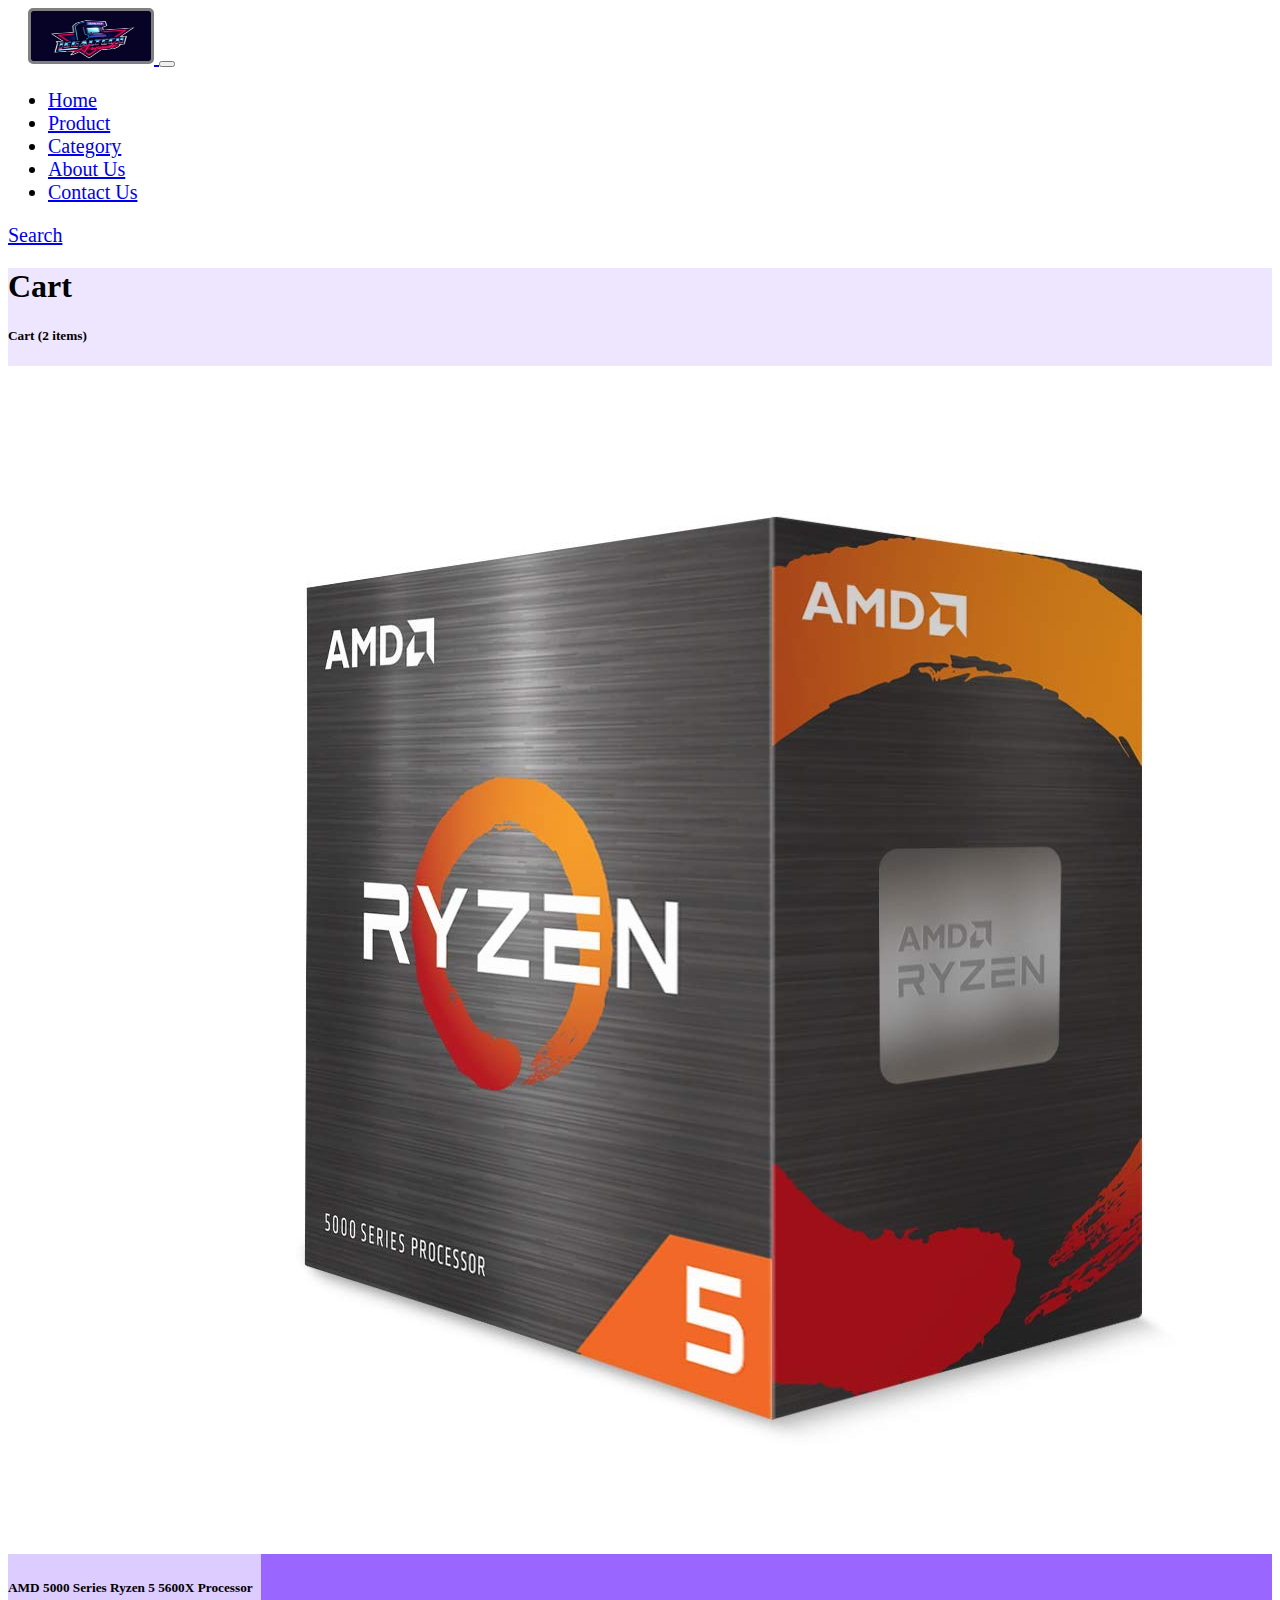
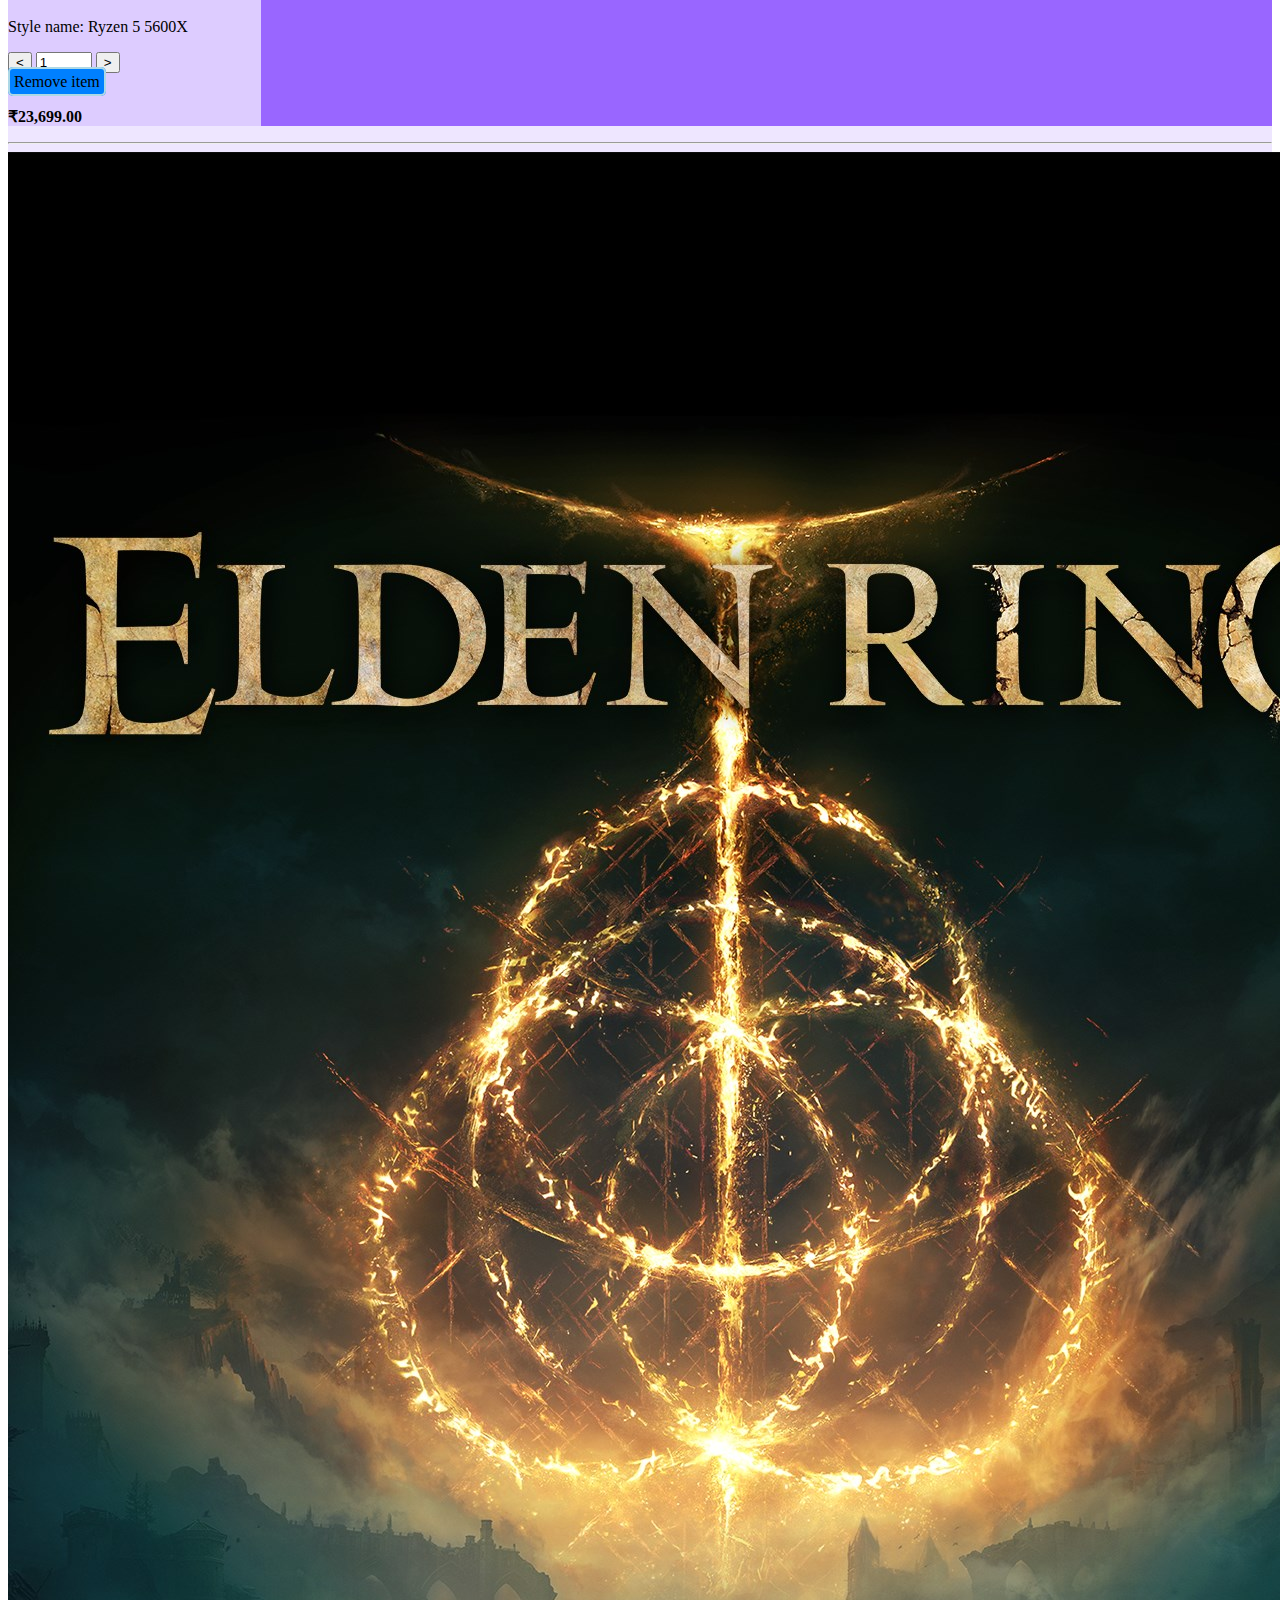
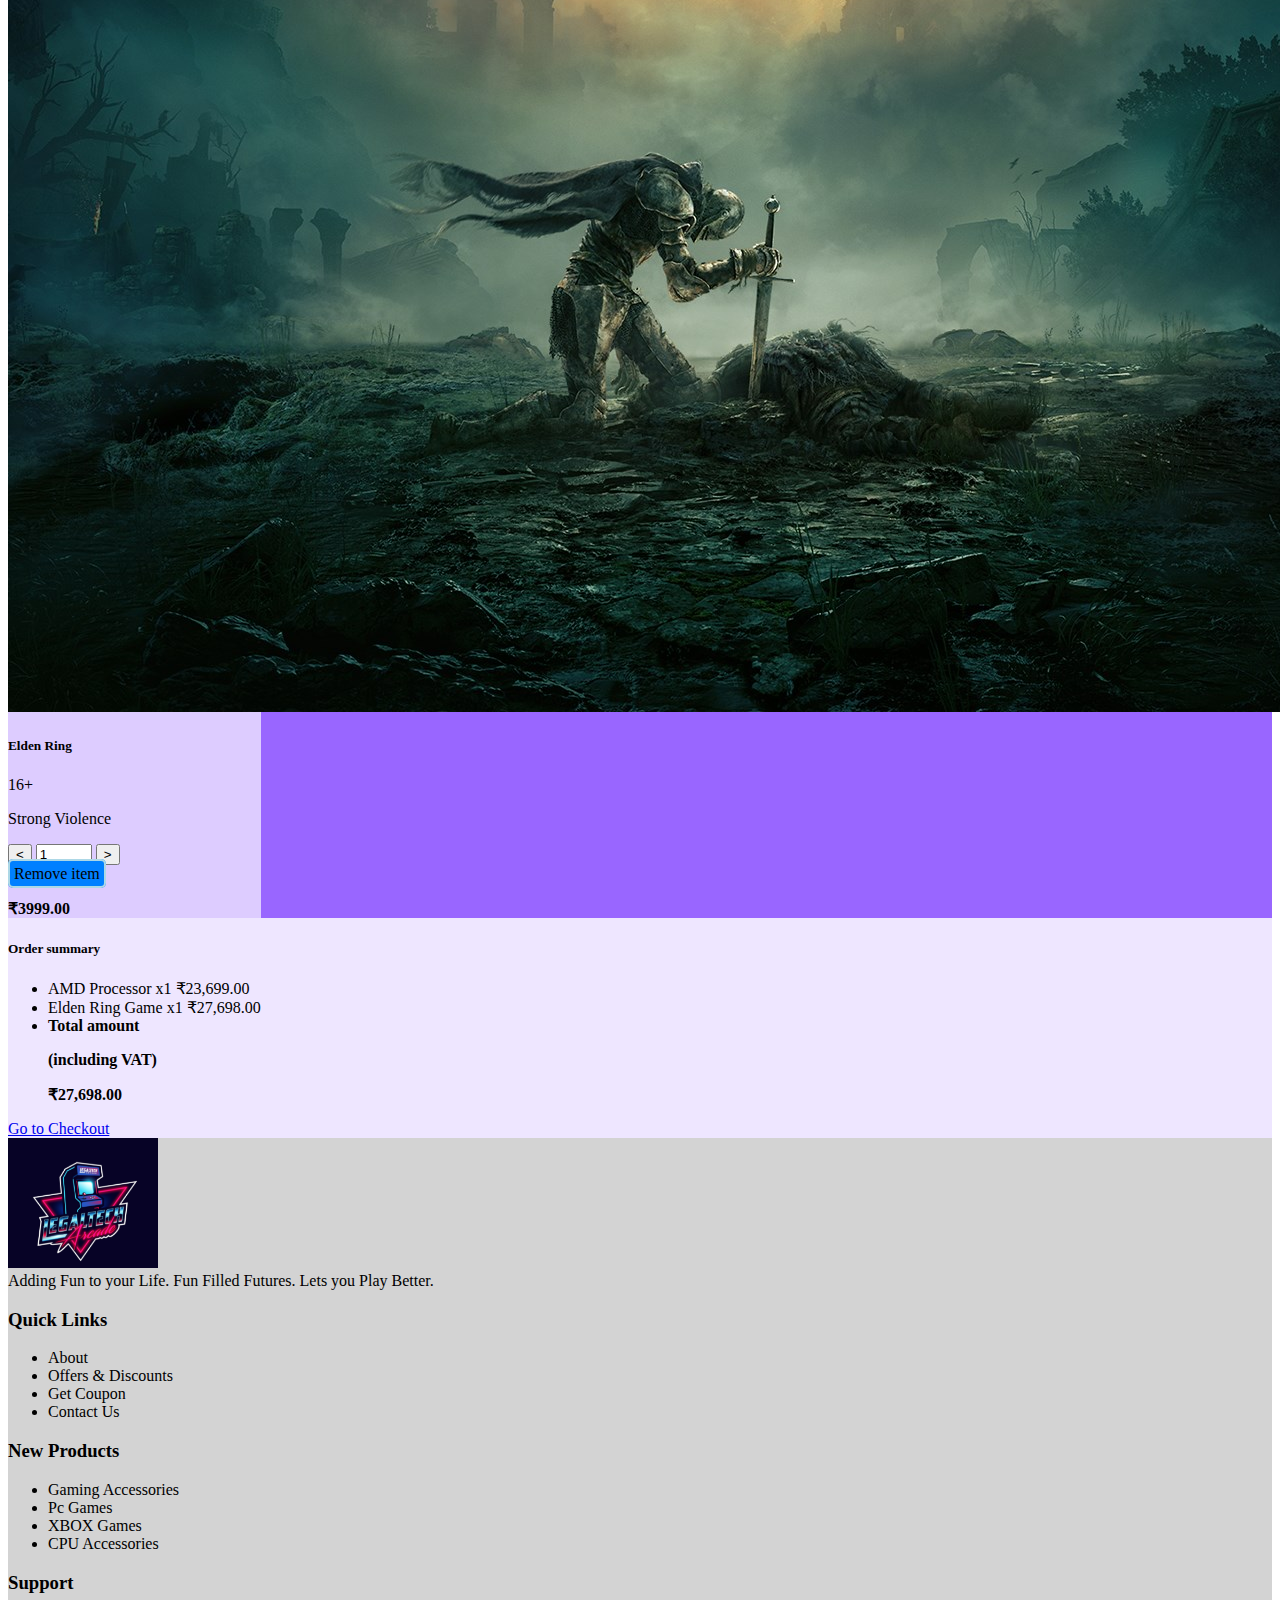
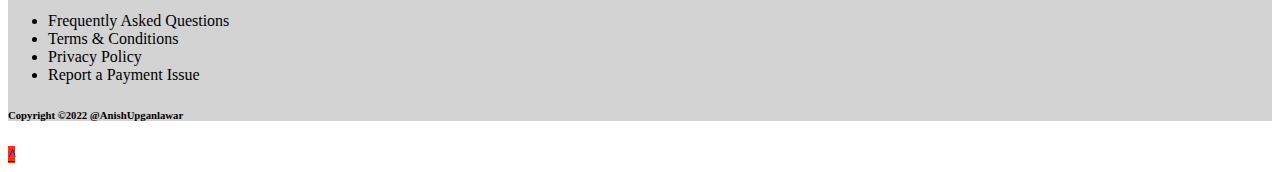
<file: cart.html>
<!doctype html>
<html lang="en">
  <head>
    <!-- Required meta tags -->
    <meta charset="utf-8">
    <meta name="viewport" content="width=device-width, initial-scale=1">

    <!-- Bootstrap CSS -->
    <link href="https://cdn.jsdelivr.net/npm/bootstrap@5.0.2/dist/css/bootstrap.min.css" rel="stylesheet" integrity="sha384-EVSTQN3/azprG1Anm3QDgpJLIm9Nao0Yz1ztcQTwFspd3yD65VohhpuuCOmLASjC" crossorigin="anonymous">

  <style>
      *{
  scroll-behavior: smooth;
}

.navbar{
  font-size: 1.25rem;
}
.navbar-brand img{
  height: 50px;
  margin-left: 20px;
  border: 3px solid grey;
  border-radius: 5px;
}

.search{
  margin-right: 30px;
}

#cart{
  background-color:#eee6ff;
}

.sum{
  background-color:#eee6ff;
}
    
.prod{
  background-image: linear-gradient(to right,#ddccff 20%,#ccb3ff 20%,#bb99ff 20%,#aa80ff 20%
                                   ,#9966ff 20%)
}

.remove{
  text-decoration:none;
  color:black;
  padding: 4px;
  background-color:#0080ff;
  border: 2px solid lightblue;
  border-radius:5px;
}

      #footer_section{
  background-color:lightgray;
}

#footer_section a{
  text-decoration: none;
  color: black;
}
    </style>

    <title>Cart</title>
    <link rel="apple-touch-icon" sizes="180x180" href="icon/apple-icon-precomposed.png">
    <link rel="icon" type="image/png" sizes="32x32" href="icon/favicon-32x32.png">
    <link rel="icon" type="image/png" sizes="16x16" href="icon/favicon-16x16.png">
    
  </head>
  
  <body>
    <!-- Optional JavaScript; choose one of the two! -->

    <!-- Option 1: Bootstrap Bundle with Popper -->
    <script src="https://cdn.jsdelivr.net/npm/bootstrap@5.0.2/dist/js/bootstrap.bundle.min.js" integrity="sha384-MrcW6ZMFYlzcLA8Nl+NtUVF0sA7MsXsP1UyJoMp4YLEuNSfAP+JcXn/tWtIaxVXM" crossorigin="anonymous"></script>

    <!-- Option 2: Separate Popper and Bootstrap JS -->
    <!--
    <script src="https://cdn.jsdelivr.net/npm/@popperjs/core@2.9.2/dist/umd/popper.min.js" integrity="sha384-IQsoLXl5PILFhosVNubq5LC7Qb9DXgDA9i+tQ8Zj3iwWAwPtgFTxbJ8NT4GN1R8p" crossorigin="anonymous"></script>
    <script src="https://cdn.jsdelivr.net/npm/bootstrap@5.0.2/dist/js/bootstrap.min.js" integrity="sha384-cVKIPhGWiC2Al4u+LWgxfKTRIcfu0JTxR+EQDz/bgldoEyl4H0zUF0QKbrJ0EcQF" crossorigin="anonymous"></script>
    -->
    <section class="header_menu" id="header_menu">
<div class="container-fluid px-0 shadow">
<nav class="navbar navbar-expand-lg navbar-light bg-light py-3 fixed-top">
<a class="navbar-brand pl-5 pl-small-0" href="index.html">
<img src="images/logo.png" class="img img-fluid" width="120px" alt="logo">
</a>
<button class="navbar-toggler" 
type="button" 
data-bs-toggle="collapse"
data-bs-target="#navbarSupportedContent"
aria-controls="navbarSupportedContent" 
aria-expanded="false"
aria-label="Toggle navigation">
<span class="navbar-toggler-icon"></span>
</button>
<div class="collapse navbar-collapse" id="navbarSupportedContent">
<ul class="navbar-nav mx-auto">
<li class="nav-item active">
<a class="nav-link" href="index.html">Home</a>
</li>
<li class="nav-item">
<a class="nav-link" href="product.html">Product</a>
</li>
<li class="nav-item">
<a class="nav-link" href="category.html">Category</a>
</li>
<li class="nav-item">
<a class="nav-link" href="about.html">About Us</a>
</li>
<li class="nav-item">
<a class="nav-link" href="contact.html">Contact Us</a>
</li>
</ul>
<div class="search mr-3">
<a href="search.html" class="btn btn-sm btn-outline-primary">
Search
</a>
</div>
<div class="cart">
<a href="cart.html">
<i class="fas fa-shopping-cart fa-2x"></i>
</a>
</div>
</div>
</nav>
</div>
</section>

    <section class="cart py-5 my-5 mb-0" id="cart">
<div class="container ">
<div class="section_title text-center mb-5">
<h1 class="text-capitalize">Cart</h1>
</div>
<div class="row bg_cart_1 rounded">
<!--Grid column-->
<div class="col-md-8 border-right">
<!-- Card -->
<div class="mb-3">
<div class="pt-4">
<h5 class="mb-4">Cart (<span>2</span> items)</h5>
<div class="row mb-4 py-5 prod">
<div class="col-md-5 col-lg-3 col-xl-3">
<div class="rounded mb-3 mb-md-0">
<img class="img-fluid w-100 rounded" src="Products/cart_img1.jpg" alt="Processor">
</div>
</div>
<div class="col-md-7 col-lg-9 col-xl-9">
<div>
<div class="d-flex justify-content-between">
<div>
<h5>AMD 5000 Series Ryzen 5 5600X Processor</h5>
<p class="mb-3 text-muted text-uppercase small">Style name: Ryzen 5 5600X</p>
</div>
<div>
<div class="mb-0 w-100">
<button
onclick="this.parentNode.querySelector('input[type=number]').stepDown()"
class="btn btn-sm btn-outline-dark">
<i class="fas fa-minus"></i> < </button>
<input class="quantity text-center" min="0" max="10"
name="quantity" value="1" type="number">
<button onclick="this.parentNode.querySelector('input[type=number]').stepUp()"
class="btn btn-sm btn-outline-dark">
<i class="fas fa-plus"></i> > </button>
</div>
<small class="form-text text-muted text-center">
</small>
</div>
</div>
<div class="d-flex justify-content-between align-items-center">
<div>
<a href="javascript:;" type="button" class="small text-uppercase mr-3 remove">
<i class="fas fa-trash-alt mr-1"></i> Remove item </a>
</div>
<p class="mb-0"><span><strong
id="summary">₹23,699.00</strong></span></p
class="mb-0">
</div>
</div>
</div>
</div>
<hr class="mb-4">
<div class="row py-5 prod">
<div class="col-md-5 col-lg-3 col-xl-3">
<div class="rounded mb-3 mb-md-0">
<img class="img-fluid w-100 rounded" src="Products/product5.jpg" alt="Game">
</div>
</div>
<div class="col-md-7 col-lg-9 col-xl-9">
<div>
<div class="d-flex justify-content-between">
<div>
<h5>Elden Ring</h5>
<p class="mb-3 text-muted text-uppercase small">16+ </p>
<p class="mb-2 text-muted text-uppercase small">Strong Violence</p>
</div>
<div>
<div class="mb-0 w-100">
<button
onclick="this.parentNode.querySelector('input[type=number]').stepDown()"
class="btn btn-sm btn-outline-dark">
<i class="fas fa-minus"></i> < </button>
<input class="quantity text-center" min="0" max="10"
name="quantity"
value="1" type="number">
<button
onclick="this.parentNode.querySelector('input[type=number]').stepUp()"
class="btn btn-sm btn-outline-dark">
<i class="fas fa-plus"></i> > </button>
</div>
</div>
</div>
<div class="d-flex justify-content-between align-items-center">
<div>
<a href="javascript:;" type="button"
class="card-link-secondary small text-uppercase mr-3 remove">
<i class="fas fa-trash-alt mr-1"></i> Remove item
</a>
</div>
<p class="mb-0"><span><strong>₹3999.00</strong></span></p
class="mb-0">
</div>
</div>
</div>
</div>
</div>
</div>
</div>
<!--Grid column-->
<!--Grid column-->
<div class="col-md-4 rounded">
<!-- Card -->
<div class="mb-3">
<div class="pt-4">
<h5 class="mb-3">Order summary</h5>
<ul class="list-group list-group-flush">
<li
class="list-group-item d-flex justify-content-between
align-items-center border-0 px-3 pb-2 sum">
<span>AMD Processor</span>
<span>x1</span>
<span>₹23,699.00</span>
</li>
<li
class="list-group-item d-flex justify-content-between
align-items-center border-0 px-3 pb-2 sum">
<span>Elden Ring Game</span>
<span>x1</span>
<span>₹27,698.00</span>
</li>
<li
class="list-group-item d-flex justify-content-between
align-items-center border-top px-3 mb-3 sum">
<div>
<strong>Total amount</strong>
<strong>
<p class="mb-0">(including VAT)</p>
</strong>
</div>
<span><strong>₹27,698.00</strong></span>
</li>
</ul>
<a href="checkout.html" class="btn btn-primary btn-block">Go to
Checkout</a>
</div>
</div>
<!-- Card -->
</div>
<!--Grid column-->
</div>
</div>
</section>


    <section class="footer_section pt-5 pb-2" id="footer_section">
<footer>
<div class="container-fluid">
<div class="row">
<div class="col-md-3 col-6 pl-5 pl-small-15">
<div class="footer_title">
<a href="index.html">
<img src="images/logo.png" width="150px"
class="img img-fluid" alt="logo"></a>
</div>
<div>
Adding Fun to your Life.
Fun Filled Futures.
Lets you Play Better.
</div>
</div>
<div class="col-md-3 col-6">
<div class="footer_title pt-3 mb-3">
<h3>Quick Links</h3>
</div>
<div class="footer_links">
<ul>
<li><a href="about.html">About</a></li>
<li><a href="javascript:;">Offers & Discounts</a></li>
<li><a href="javascript:;">Get Coupon</a></li>
<li><a href="contact.html">Contact Us</a></li>
</ul>
</div>
</div>
<div class="col-md-3 col-6">
<div class="footer_title pt-3 mb-3">
<h3>New Products</h3>
</div>
<div class="footer_links">
<ul>
<li><a href="javascript:;">Gaming Accessories</a></li>
<li><a href="javascript:;">Pc Games</a></li>
<li><a href="javascript:;">XBOX Games</a></li>
<li><a href="javascript:;">CPU Accessories</a></li>
</ul>
</div>
</div>
<div class="col-md-3 col-6">
<div class="footer_title pt-3 mb-3">
<h3>Support</h3>
</div>
<div class="footer_links">
<ul>
<li><a href="javascript:;">Frequently Asked Questions</a></li>
<li><a href="javascript:;">Terms & Conditions</a></li>
<li><a href="javascript:;">Privacy Policy</a></li>
<li><a href="javascript:;">Report a Payment Issue</a></li>
</ul>
</div>
</div>
</div>
</div>
<div class="border-top">
<h6 class="text-center mt-3">Copyright ©2022 @AnishUpganlawar
</h6>
</div>
</footer>
</section>
<div class="backtop">
<a id="button" href="#top" class="btn btn-lg btn-outline-danger" role="button"  style="background-color:#ff3300;">
<i class="fas fa-chevron-up text-dark">^</i>
</a>
</div>
  </body>
</html>
</file>
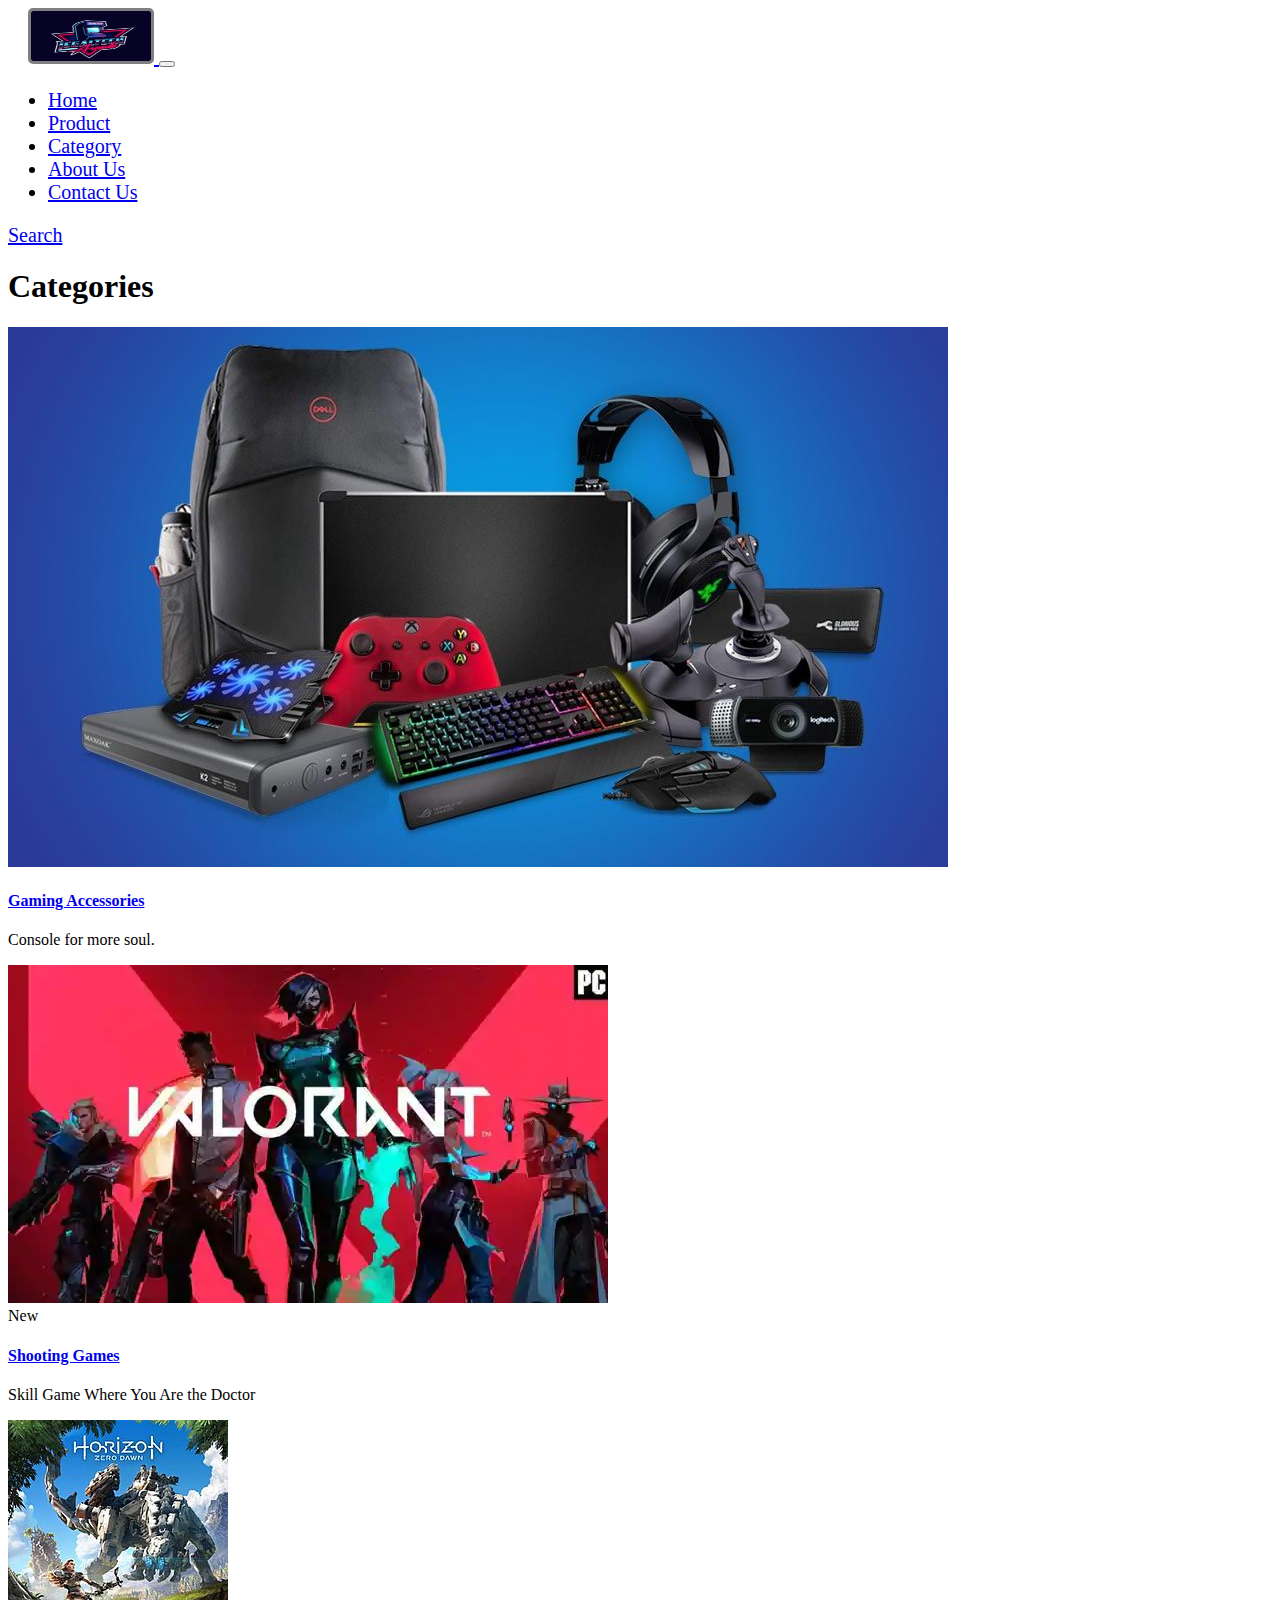
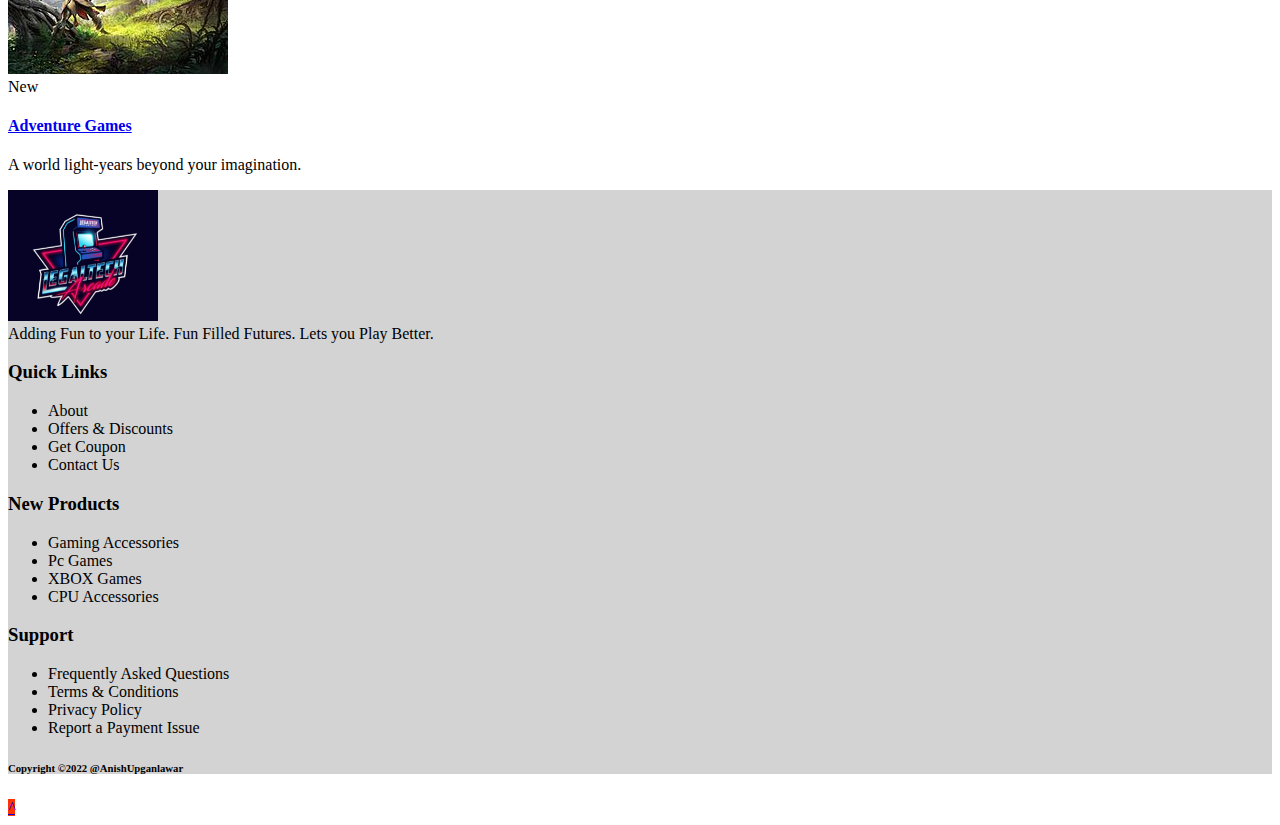
<file: category.html>
<!doctype html>
<html lang="en">
  <head>
    <!-- Required meta tags -->
    <meta charset="utf-8">
    <meta name="viewport" content="width=device-width, initial-scale=1">

    <!-- Bootstrap CSS -->
    <link href="https://cdn.jsdelivr.net/npm/bootstrap@5.0.2/dist/css/bootstrap.min.css" rel="stylesheet" integrity="sha384-EVSTQN3/azprG1Anm3QDgpJLIm9Nao0Yz1ztcQTwFspd3yD65VohhpuuCOmLASjC" crossorigin="anonymous">

  <style>
      *{
  scroll-behavior: smooth;
}

.navbar{
  font-size: 1.25rem;
}
.navbar-brand img{
  height: 50px;
  margin-left: 20px;
  border: 3px solid grey;
  border-radius: 5px;
}

.search{
  margin-right: 30px;
}

      #footer_section{
  background-color:lightgray;
}

#footer_section a{
  text-decoration: none;
  color: black;
}
    </style>

    <title>Category</title>
    <link rel="apple-touch-icon" sizes="180x180" href="icon/apple-icon-precomposed.png">
    <link rel="icon" type="image/png" sizes="32x32" href="icon/favicon-32x32.png">
    <link rel="icon" type="image/png" sizes="16x16" href="icon/favicon-16x16.png">
    
  </head>
  
  <body>
    <!-- Optional JavaScript; choose one of the two! -->

    <!-- Option 1: Bootstrap Bundle with Popper -->
    <script src="https://cdn.jsdelivr.net/npm/bootstrap@5.0.2/dist/js/bootstrap.bundle.min.js" integrity="sha384-MrcW6ZMFYlzcLA8Nl+NtUVF0sA7MsXsP1UyJoMp4YLEuNSfAP+JcXn/tWtIaxVXM" crossorigin="anonymous"></script>

    <!-- Option 2: Separate Popper and Bootstrap JS -->
    <!--
    <script src="https://cdn.jsdelivr.net/npm/@popperjs/core@2.9.2/dist/umd/popper.min.js" integrity="sha384-IQsoLXl5PILFhosVNubq5LC7Qb9DXgDA9i+tQ8Zj3iwWAwPtgFTxbJ8NT4GN1R8p" crossorigin="anonymous"></script>
    <script src="https://cdn.jsdelivr.net/npm/bootstrap@5.0.2/dist/js/bootstrap.min.js" integrity="sha384-cVKIPhGWiC2Al4u+LWgxfKTRIcfu0JTxR+EQDz/bgldoEyl4H0zUF0QKbrJ0EcQF" crossorigin="anonymous"></script>
    -->
    <section class="header_menu" id="header_menu">
<div class="container-fluid px-0 shadow">
<nav class="navbar navbar-expand-lg navbar-light bg-light py-3 fixed-top">
<a class="navbar-brand pl-5 pl-small-0" href="index.html">
<img src="images/logo.png" class="img img-fluid" width="120px" alt="logo">
</a>
<button class="navbar-toggler" 
type="button" 
data-bs-toggle="collapse"
data-bs-target="#navbarSupportedContent"
aria-controls="navbarSupportedContent" 
aria-expanded="false"
aria-label="Toggle navigation">
<span class="navbar-toggler-icon"></span>
</button>
<div class="collapse navbar-collapse" id="navbarSupportedContent">
<ul class="navbar-nav mx-auto">
<li class="nav-item active">
<a class="nav-link" href="index.html">Home</a>
</li>
<li class="nav-item">
<a class="nav-link" href="product.html">Product</a>
</li>
<li class="nav-item">
<a class="nav-link" href="category.html">Category</a>
</li>
<li class="nav-item">
<a class="nav-link" href="about.html">About Us</a>
</li>
<li class="nav-item">
<a class="nav-link" href="contact.html">Contact Us</a>
</li>
</ul>
<div class="search mr-3">
<a href="search.html" class="btn btn-sm btn-outline-primary">
Search
</a>
</div>
<div class="cart">
<a href="cart.html">
<i class="fas fa-shopping-cart fa-2x"></i>
</a>
</div>
</div>
</nav>
</div>
</section>

    <section class="products py-5 my-5 bg-light" id="products">
<div class="container ">
<div class="section_title text-center mb-5">
<h1 class="text-capitalize">Categories</h1>
</div>
<div class="row mb-5">
<div class="col-md-4 col-12">
<div class="single_product shadow text-center p-1">
<div class="product_img">
<a href="product.html">
<img src="Products/category1.jpeg" class="img img-fluid rounded" alt=""></a>
</div>
<div class="product-caption my-3">
<h4><a href="product.html">Gaming Accessories</a></h4>
</div>
<div class="mt-3">
<p>
Console for more soul.
</p>
</div>
</div>
</div>
<div class="col-md-4 col-12">
<div class="single_product shadow text-center p-1 mt-small-5
mb-small-5">
<div class="product_img">
<a href="product.html">
<img src="Products/category2.jpeg" class="img img-fluid rounded" alt=""></a>
<div class="new_product">
<span class="badge py-2 px-3 badge-pill
badge-danger">New</span>
</div>
</div>
<div class="product-caption my-3">
<h4><a href="product.html">Shooting Games</a></h4>
</div>
<div class="mt-3">
<p>
Skill Game Where You Are the Doctor
</p>
</div>
</div>
</div>
<div class="col-md-4 col-12">
<div class="single_product shadow text-center p-1">
<div class="product_img">
<a href="product.html">
<img src="Products/category3.jpeg" class="img img-fluid rounded" alt=""></a>
<div class="new_product">
<span class="badge py-2 px-3 badge-pill
badge-danger">New</span>
</div>
</div>
<div class="product-caption my-3">
<h4><a href="product.html">Adventure Games</a></h4>
</div>
<div class="mt-3">
<p>
A world light-years beyond your imagination.
</p>
</div>
</div>
</div>
</div>
</div>
</section>
    
    <section class="footer_section pt-5 pb-2" id="footer_section">
<footer>
<div class="container-fluid">
<div class="row">
<div class="col-md-3 col-6 pl-5 pl-small-15">
<div class="footer_title">
<a href="index.html">
<img src="images/logo.png" width="150px"
class="img img-fluid" alt="logo"></a>
</div>
<div>
Adding Fun to your Life.
Fun Filled Futures.
Lets you Play Better.
</div>
</div>
<div class="col-md-3 col-6">
<div class="footer_title pt-3 mb-3">
<h3>Quick Links</h3>
</div>
<div class="footer_links">
<ul>
<li><a href="about.html">About</a></li>
<li><a href="javascript:;">Offers & Discounts</a></li>
<li><a href="javascript:;">Get Coupon</a></li>
<li><a href="contact.html">Contact Us</a></li>
</ul>
</div>
</div>
<div class="col-md-3 col-6">
<div class="footer_title pt-3 mb-3">
<h3>New Products</h3>
</div>
<div class="footer_links">
<ul>
<li><a href="javascript:;">Gaming Accessories</a></li>
<li><a href="javascript:;">Pc Games</a></li>
<li><a href="javascript:;">XBOX Games</a></li>
<li><a href="javascript:;">CPU Accessories</a></li>
</ul>
</div>
</div>
<div class="col-md-3 col-6">
<div class="footer_title pt-3 mb-3">
<h3>Support</h3>
</div>
<div class="footer_links">
<ul>
<li><a href="javascript:;">Frequently Asked Questions</a></li>
<li><a href="javascript:;">Terms & Conditions</a></li>
<li><a href="javascript:;">Privacy Policy</a></li>
<li><a href="javascript:;">Report a Payment Issue</a></li>
</ul>
</div>
</div>
</div>
</div>
<div class="border-top">
<h6 class="text-center mt-3">Copyright ©2022 @AnishUpganlawar
</h6>
</div>
</footer>
</section>
<div class="backtop">
<a id="button" href="#top" class="btn btn-lg btn-outline-danger" role="button"  style="background-color:#ff3300;">
<i class="fas fa-chevron-up text-dark">^</i>
</a>
</div>
  </body>
</html>
</file>
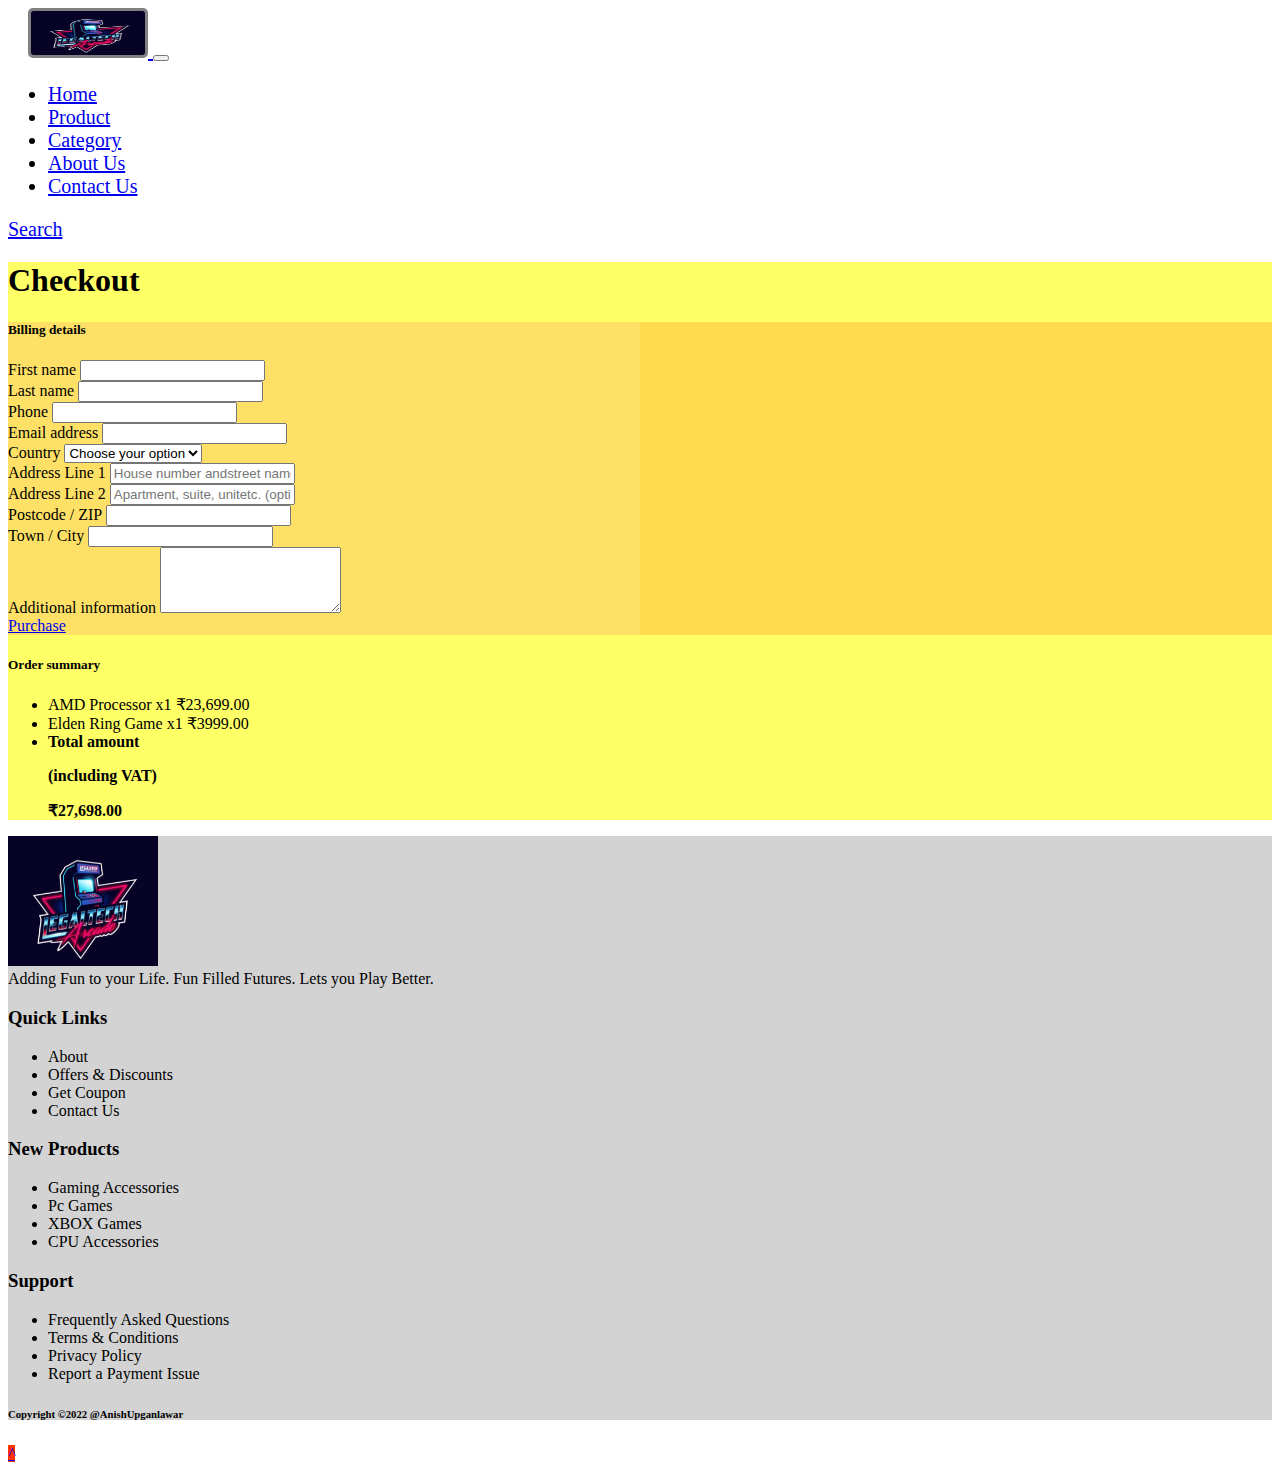
<file: checkout.html>
<!doctype html>
<html lang="en">
  <head>
    <!-- Required meta tags -->
    <meta charset="utf-8">
    <meta name="viewport" content="width=device-width, initial-scale=1">

    <!-- Bootstrap CSS -->
    <link href="https://cdn.jsdelivr.net/npm/bootstrap@5.1.3/dist/css/bootstrap.min.css" rel="stylesheet" integrity="sha384-1BmE4kWBq78iYhFldvKuhfTAU6auU8tT94WrHftjDbrCEXSU1oBoqyl2QvZ6jIW3" crossorigin="anonymous">
    <link rel="stylesheet" href="style.css">

  <style>
    #Checkout{
      background-color:#ffff66;
    }

    .check_body{
    background-image: linear-gradient(to right, #ffe066 50%,#ffdb4d 50%)
    }

    .sum{
      background-color:#ffff66;
    }
  </style>

    <title>Checkout</title>
    <link rel="apple-touch-icon" sizes="180x180" href="icon/apple-icon-precomposed.png">
    <link rel="icon" type="image/png" sizes="32x32" href="icon/favicon-32x32.png">
    <link rel="icon" type="image/png" sizes="16x16" href="icon/favicon-16x16.png">
    
  </head>
  
  <body>
    <!-- Optional JavaScript; choose one of the two! -->

    <!-- Option 1: Bootstrap Bundle with Popper -->
    <script src="https://cdn.jsdelivr.net/npm/bootstrap@5.1.3/dist/js/bootstrap.bundle.min.js" integrity="sha384-ka7Sk0Gln4gmtz2MlQnikT1wXgYsOg+OMhuP+IlRH9sENBO0LRn5q+8nbTov4+1p" crossorigin="anonymous"></script>

    <!-- Option 2: Separate Popper and Bootstrap JS -->
    <!--
    <script src="https://cdn.jsdelivr.net/npm/@popperjs/core@2.10.2/dist/umd/popper.min.js" integrity="sha384-7+zCNj/IqJ95wo16oMtfsKbZ9ccEh31eOz1HGyDuCQ6wgnyJNSYdrPa03rtR1zdB" crossorigin="anonymous"></script>
    <script src="https://cdn.jsdelivr.net/npm/bootstrap@5.1.3/dist/js/bootstrap.min.js" integrity="sha384-QJHtvGhmr9XOIpI6YVutG+2QOK9T+ZnN4kzFN1RtK3zEFEIsxhlmWl5/YESvpZ13" crossorigin="anonymous"></script>
    -->

    <section class="header_menu" id="header_menu">
<div class="container-fluid px-0 shadow">
<nav class="navbar navbar-expand-lg navbar-light bg-light py-3 fixed-top">
<a class="navbar-brand pl-5 pl-small-0" href="index.html">
<img src="images/logo.png" class="img img-fluid" width="120px" alt="logo">
</a>
<button class="navbar-toggler" 
type="button" 
data-bs-toggle="collapse"
data-bs-target="#navbarSupportedContent"
aria-controls="navbarSupportedContent" 
aria-expanded="false"
aria-label="Toggle navigation">
<span class="navbar-toggler-icon"></span>
</button>
<div class="collapse navbar-collapse" id="navbarSupportedContent">
<ul class="navbar-nav mx-auto">
<li class="nav-item active">
<a class="nav-link" href="index.html">Home</a>
</li>
<li class="nav-item">
<a class="nav-link" href="product.html">Product</a>
</li>
<li class="nav-item">
<a class="nav-link" href="category.html">Category</a>
</li>
<li class="nav-item">
<a class="nav-link" href="about.html">About Us</a>
</li>
<li class="nav-item">
<a class="nav-link" href="contact.html">Contact Us</a>
</li>
</ul>
<div class="search mr-3">
<a href="search.html" class="btn btn-sm btn-outline-primary">
Search
</a>
</div>
<div class="cart">
<a href="cart.html">
<i class="fas fa-shopping-cart fa-2x"></i>
</a>
</div>
</div>
</nav>
</div>
</section>

    <section class="Checkout py-5 my-5 mb-0" id="Checkout">
<div class="container ">
<div class="section_title text-center mb-5">
<h1 class="text-capitalize">Checkout</h1>
</div>
<div class="row">
<!--Grid column-->
<div class="col-lg-8">
<!-- Card -->
<div class="card bg_checkout_1">
<div class="card-body check_body">
<h5 class="mb-5">Billing details</h5>
<!-- Grid row -->
<div class="row">
<!-- Grid column -->
<div class="col-lg-6">
<!-- First name -->
<div class="form-group mb-0 mb-lg-4">
<label for="firstName">First name</label>
<input type="text" id="firstName" class="form-control mb-0
mb-lg-2" required>
</div>
</div>
<!-- Grid column -->
<!-- Grid column -->
<div class="col-lg-6">
<!-- Last name -->
<div class="form-group md-outline">
<label for="lastName">Last name</label>
<input type="text" id="lastName" class="form-control" required>
</div>
</div>
<!-- Grid column -->
</div>
<!-- Grid row -->
<!-- Phone -->
<div class="form-group">
<label for="form18">Phone</label>
<input type="number" id="form18" class="form-control" required>
</div>
<!-- Email address -->
<div class="form-group">
<label for="form19">Email address</label>
<input type="email" id="form19" class="form-control" required>
</div>
<!-- Country -->
<div class="d-flex flex-wrap">
<div class="w-100">
<label>Country</label>
<select class="custom-select form-group" aria-required>
<option value="" selected>Choose your option</option>
<option value="1">India</option>
<option value="2">USA</option>
<option value="3">Europe</option>
</select>
</div>
</div>
<!-- Address Part 1 -->
<div class="form-group">
<label for="form14">Address Line 1</label>
<input type="text" id="form14" placeholder="House number and
street name" class="form-control" required>
</div>
<!-- Address Part 2 -->
<div class="form-group">
<label for="form15">Address Line 2</label>
<input type="text" id="form15" placeholder="Apartment, suite, unit
etc. (optional)"
class="form-control">
</div>
<!-- Postcode / ZIP -->
<div class="form-group">
<label for="form16">Postcode / ZIP</label>
<input type="text" id="form16" class="form-control" required>
</div>
<!-- Town / City -->
<div class="form-group">
<label for="form17">Town / City</label>
<input type="text" id="form17" class="form-control" required>
</div>
<!-- Additional information -->
<div class="form-group">
<label for="form76">Additional information</label>
<textarea id="form76" class="md-textarea form-control"
rows="4"></textarea>
</div>
<div class="text-center mt-5">
<a href="order_confirmation.html" class="btn btn-primary">
<i class="fa fa-check mr-2"></i>Purchase</a>
</div>
</div>
</div>
<!-- Card -->
</div>
<!--Grid column-->
<!--Grid column-->
<div class="col-lg-4 bg_checkout_1 h-25 rounded">
<!-- Card -->
<div class="mb-3">
<div class="pt-4">
<h5 class="mb-3">Order summary</h5>
<ul class="list-group list-group-flush">
<li
class="list-group-item d-flex justify-content-between
align-items-center border-0 px-5 pb-2 sum">
<span>AMD Processor</span>
<span>x1</span>
<span>₹23,699.00</span>
</li>
<li
class="list-group-item d-flex justify-content-between
align-items-center border-0 px-5 pb-2 sum">
<span>Elden Ring Game</span>
<span>x1</span>
<span>₹3999.00</span>
</li>
<li
class="list-group-item d-flex justify-content-between
align-items-center border-top px-5 mb-3 sum">
<div>
<strong>Total amount</strong>
<strong>
<p class="mb-0">(including VAT)</p>
</strong>
</div>
<span><strong>₹27,698.00</strong></span>
</li>
</ul>
</div>
</div>
<!-- Card -->
</div>
<!--Grid column-->
</div>
</div>
</section>


    <section class="footer_section pt-5 pb-2" id="footer_section">
<footer>
<div class="container-fluid">
<div class="row">
<div class="col-md-3 col-6 pl-5 pl-small-15">
<div class="footer_title">
<a href="index.html">
<img src="images/logo.png" width="150px"
class="img img-fluid" alt="logo"></a>
</div>
<div>
Adding Fun to your Life.
Fun Filled Futures.
Lets you Play Better.
</div>
</div>
<div class="col-md-3 col-6">
<div class="footer_title pt-3 mb-3">
<h3>Quick Links</h3>
</div>
<div class="footer_links">
<ul>
<li><a href="about.html">About</a></li>
<li><a href="javascript:;">Offers & Discounts</a></li>
<li><a href="javascript:;">Get Coupon</a></li>
<li><a href="contact.html">Contact Us</a></li>
</ul>
</div>
</div>
<div class="col-md-3 col-6">
<div class="footer_title pt-3 mb-3">
<h3>New Products</h3>
</div>
<div class="footer_links">
<ul>
<li><a href="javascript:;">Gaming Accessories</a></li>
<li><a href="javascript:;">Pc Games</a></li>
<li><a href="javascript:;">XBOX Games</a></li>
<li><a href="javascript:;">CPU Accessories</a></li>
</ul>
</div>
</div>
<div class="col-md-3 col-6">
<div class="footer_title pt-3 mb-3">
<h3>Support</h3>
</div>
<div class="footer_links">
<ul>
<li><a href="javascript:;">Frequently Asked Questions</a></li>
<li><a href="javascript:;">Terms & Conditions</a></li>
<li><a href="javascript:;">Privacy Policy</a></li>
<li><a href="javascript:;">Report a Payment Issue</a></li>
</ul>
</div>
</div>
</div>
</div>
<div class="border-top">
<h6 class="text-center mt-3">Copyright ©2022 @AnishUpganlawar
</h6>
</div>
</footer>
</section>
<div class="backtop">
<a id="button" href="#top" class="btn btn-lg btn-outline-danger" role="button"  style="background-color:#ff3300;">
<i class="fas fa-chevron-up text-dark">^</i>
</a>
</div>
  </body>
</html>
</file>
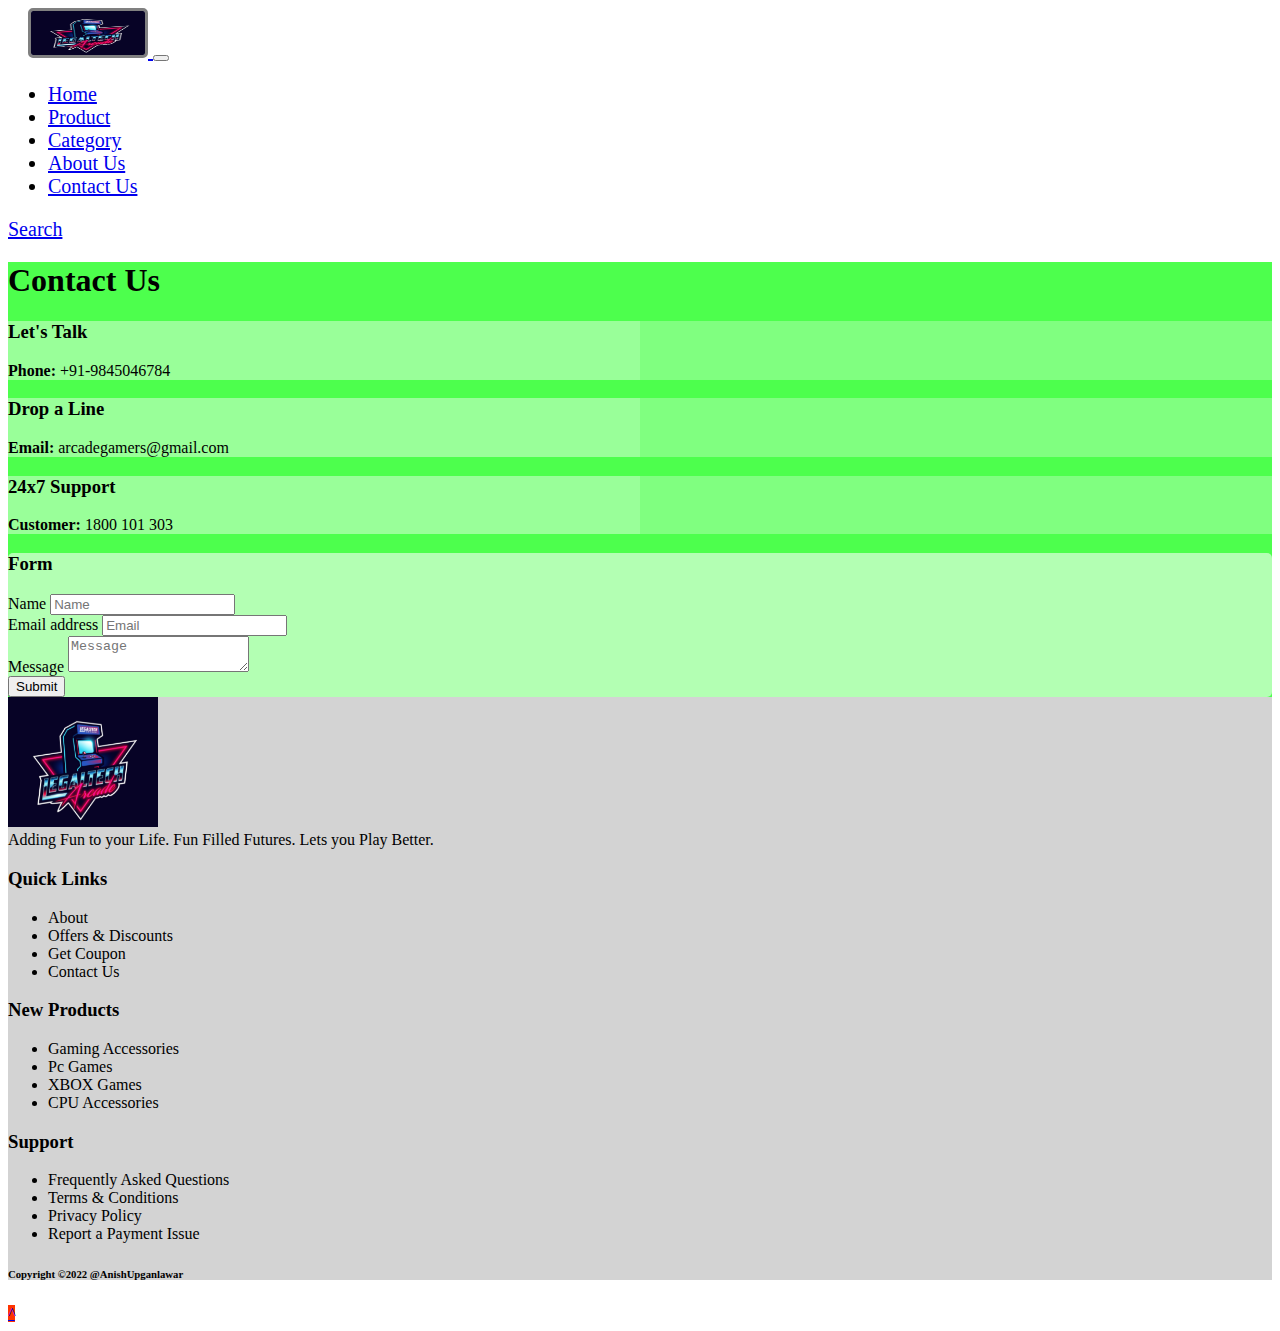
<file: contact.html>
<!doctype html>
<html lang="en">
  <head>
    <!-- Required meta tags -->
    <meta charset="utf-8">
    <meta name="viewport" content="width=device-width, initial-scale=1">

    <!-- Bootstrap CSS -->
    <link href="https://cdn.jsdelivr.net/npm/bootstrap@5.0.2/dist/css/bootstrap.min.css" rel="stylesheet" integrity="sha384-EVSTQN3/azprG1Anm3QDgpJLIm9Nao0Yz1ztcQTwFspd3yD65VohhpuuCOmLASjC" crossorigin="anonymous">

    <link rel="stylesheet" href="https://cdnjs.cloudflare.com/ajax/libs/font-awesome/5.10.0/css/all.min.css" integrity="sha512-PgQMlq+nqFLV4ylk1gwUOgm6CtIIXkKwaIHp/PAIWHzig/lKZSEGKEysh0TCVbHJXCLN7WetD8TFecIky75ZfQ==" crossorigin="anonymous">
    <link rel="stylesheet" href="style.css">
      <style>
      *{
  scroll-behavior: smooth;
  box-sizing:border-box;
}

.navbar{
  font-size: 1.25rem;
}
.navbar-brand img{
  height: 50px;
  margin-left: 20px;
  border: 3px solid grey;
  border-radius: 5px;
}

.search{
  margin-right: 30px;
}

      #footer_section{
  background-color:lightgray;
}

#footer_section a{
  text-decoration: none;
  color: black;
}
    
#contact{
  background-color:#4dff4d;
}
    
.contact_icons{
  background-image:linear-gradient(to right, #99ff99 50%, #80ff80 50%);
}

#contact_form{
  background-color:#b3ffb3;
}

</style>

    <title>Contact Us</title>
    <link rel="apple-touch-icon" sizes="180x180" href="icon/apple-icon-precomposed.png">
    <link rel="icon" type="image/png" sizes="32x32" href="icon/favicon-32x32.png">
    <link rel="icon" type="image/png" sizes="16x16" href="icon/favicon-16x16.png">
    
  </head>
  
  <body>
    <!-- Optional JavaScript; choose one of the two! -->

    <!-- Option 1: Bootstrap Bundle with Popper -->
    <script src="https://cdn.jsdelivr.net/npm/bootstrap@5.0.2/dist/js/bootstrap.bundle.min.js" integrity="sha384-MrcW6ZMFYlzcLA8Nl+NtUVF0sA7MsXsP1UyJoMp4YLEuNSfAP+JcXn/tWtIaxVXM" crossorigin="anonymous"></script>
    <script type="text/javascript" src="script.js"></script>
    

    <!-- Option 2: Separate Popper and Bootstrap JS -->
    <!--
    <script src="https://cdn.jsdelivr.net/npm/@popperjs/core@2.9.2/dist/umd/popper.min.js" integrity="sha384-IQsoLXl5PILFhosVNubq5LC7Qb9DXgDA9i+tQ8Zj3iwWAwPtgFTxbJ8NT4GN1R8p" crossorigin="anonymous"></script>
    <script src="https://cdn.jsdelivr.net/npm/bootstrap@5.0.2/dist/js/bootstrap.min.js" integrity="sha384-cVKIPhGWiC2Al4u+LWgxfKTRIcfu0JTxR+EQDz/bgldoEyl4H0zUF0QKbrJ0EcQF" crossorigin="anonymous"></script>
    -->
    <section class="header_menu" id="header_menu">
<div class="container-fluid px-0 shadow">
<nav class="navbar navbar-expand-lg navbar-light bg-light py-3 fixed-top">
<a class="navbar-brand pl-5 pl-small-0" href="index.html">
<img src="images/logo.png" class="img img-fluid" width="120px" alt="logo">
</a>
<button class="navbar-toggler" 
type="button" 
data-bs-toggle="collapse"
data-bs-target="#navbarSupportedContent"
aria-controls="navbarSupportedContent" 
aria-expanded="false"
aria-label="Toggle navigation">
<span class="navbar-toggler-icon"></span>
</button>
<div class="collapse navbar-collapse" id="navbarSupportedContent">
<ul class="navbar-nav mx-auto">
<li class="nav-item active">
<a class="nav-link" href="index.html">Home</a>
</li>
<li class="nav-item">
<a class="nav-link" href="product.html">Product</a>
</li>
<li class="nav-item">
<a class="nav-link" href="category.html">Category</a>
</li>
<li class="nav-item">
<a class="nav-link" href="about.html">About Us</a>
</li>
<li class="nav-item">
<a class="nav-link" href="contact.html">Contact Us</a>
</li>
</ul>
<div class="search mr-3">
<a href="search.html" class="btn btn-sm btn-outline-primary">
Search
</a>
</div>
<div class="cart">
<a href="cart.html">
<i class="fas fa-shopping-cart fa-2x"></i>
</a>
</div>
</div>
</nav>
</div>
</section>

    <section class="contact py-5" " id="contact">
<div class="container ">
<div class="section_title text-center mb-5">
<h1 class="text-capitalize">Contact Us</h1>
</div>
<div class="row mb-5">
<div class="col-md-4 col-12 ">
<div class="border border-success rounded shadow text-center p-3 contact_icons">
<div class="mb-4">
<i class="fas fa-phone-alt fa-3x"></i>
</div>
<div>
<h3>Let's Talk</h3>
<p><b>Phone:</b> +91-9845046784</p>
</div>
</div>
</div>
  
<div class="col-md-4 col-12">
<div class="border border-success rounded shadow text-center p-3 contact_icons">
<div class="mb-4">
<i class="fas fa-envelope-open fa-3x"></i>
</div>
<div>
<h3>Drop a Line</h3>
<p><b>Email:</b> arcadegamers@gmail.com</p>
</div>
</div>
</div>
  
<div class="col-md-4 col-12">
<div class="border border-success rounded shadow text-center p-3 contact_icons">
<div class="mb-4">
<i class="far fa-life-ring fa-3x"></i>
</div>
<div>
<h3>24x7 Support</h3>
<p><b>Customer:</b> 1800 101 303</p>
</div>
</div>
</div>
</div>
  
<div class="row">
<div class="col-md-8 col-10 mx-auto mb-3 my-5 py-5 border shadow"  id="contact_form" style="border-radius:5px;">
<h3 class="text-center mb-3">Form</h3>
<form action="contact.html" method="POST" id="form" onclick="valid()">
<div class="form-group">
<label>Name</label>
<input name="name" id="name" type="text" placeholder="Name" 
class="form-control">
</div>
<div class="form-group">
<label>Email address</label>
<input name="email" id="email" type="email" placeholder="Email"
class="form-control">
</div>
<div class="form-group">
<label>Message</label>
<textarea name="msg" id="msg" class="form-control"
placeholder="Message"></textarea>
</div>
<button type="submit" class="btn btn-primary
btn-block">Submit</button>
</form>
</div>
</div>
</div>
</section>


    <section class="footer_section pt-5 pb-2" id="footer_section">
<footer>
<div class="container-fluid">
<div class="row">
<div class="col-md-3 col-6 pl-5 pl-small-15">
<div class="footer_title">
<a href="index.html">
<img src="images/logo.png" width="150px"
class="img img-fluid" alt="logo"></a>
</div>
<div>
Adding Fun to your Life.
Fun Filled Futures.
Lets you Play Better.
</div>
</div>
<div class="col-md-3 col-6">
<div class="footer_title pt-3 mb-3">
<h3>Quick Links</h3>
</div>
<div class="footer_links">
<ul>
<li><a href="about.html">About</a></li>
<li><a href="javascript:;">Offers & Discounts</a></li>
<li><a href="javascript:;">Get Coupon</a></li>
<li><a href="contact.html">Contact Us</a></li>
</ul>
</div>
</div>
<div class="col-md-3 col-6">
<div class="footer_title pt-3 mb-3">
<h3>New Products</h3>
</div>
<div class="footer_links">
<ul>
<li><a href="javascript:;">Gaming Accessories</a></li>
<li><a href="javascript:;">Pc Games</a></li>
<li><a href="javascript:;">XBOX Games</a></li>
<li><a href="javascript:;">CPU Accessories</a></li>
</ul>
</div>
</div>
<div class="col-md-3 col-6">
<div class="footer_title pt-3 mb-3">
<h3>Support</h3>
</div>
<div class="footer_links">
<ul>
<li><a href="javascript:;">Frequently Asked Questions</a></li>
<li><a href="javascript:;">Terms & Conditions</a></li>
<li><a href="javascript:;">Privacy Policy</a></li>
<li><a href="javascript:;">Report a Payment Issue</a></li>
</ul>
</div>
</div>
</div>
</div>
<div class="border-top">
<h6 class="text-center mt-3">Copyright ©2022 @AnishUpganlawar
</h6>
</div>
</footer>
</section>
<div class="backtop">
<a id="button" href="#top" class="btn btn-lg btn-outline-danger" role="button"  style="background-color:#ff3300;">
<i class="fas fa-chevron-up text-dark">^</i>
</a>
</div>
  </body>
</html>
</file>
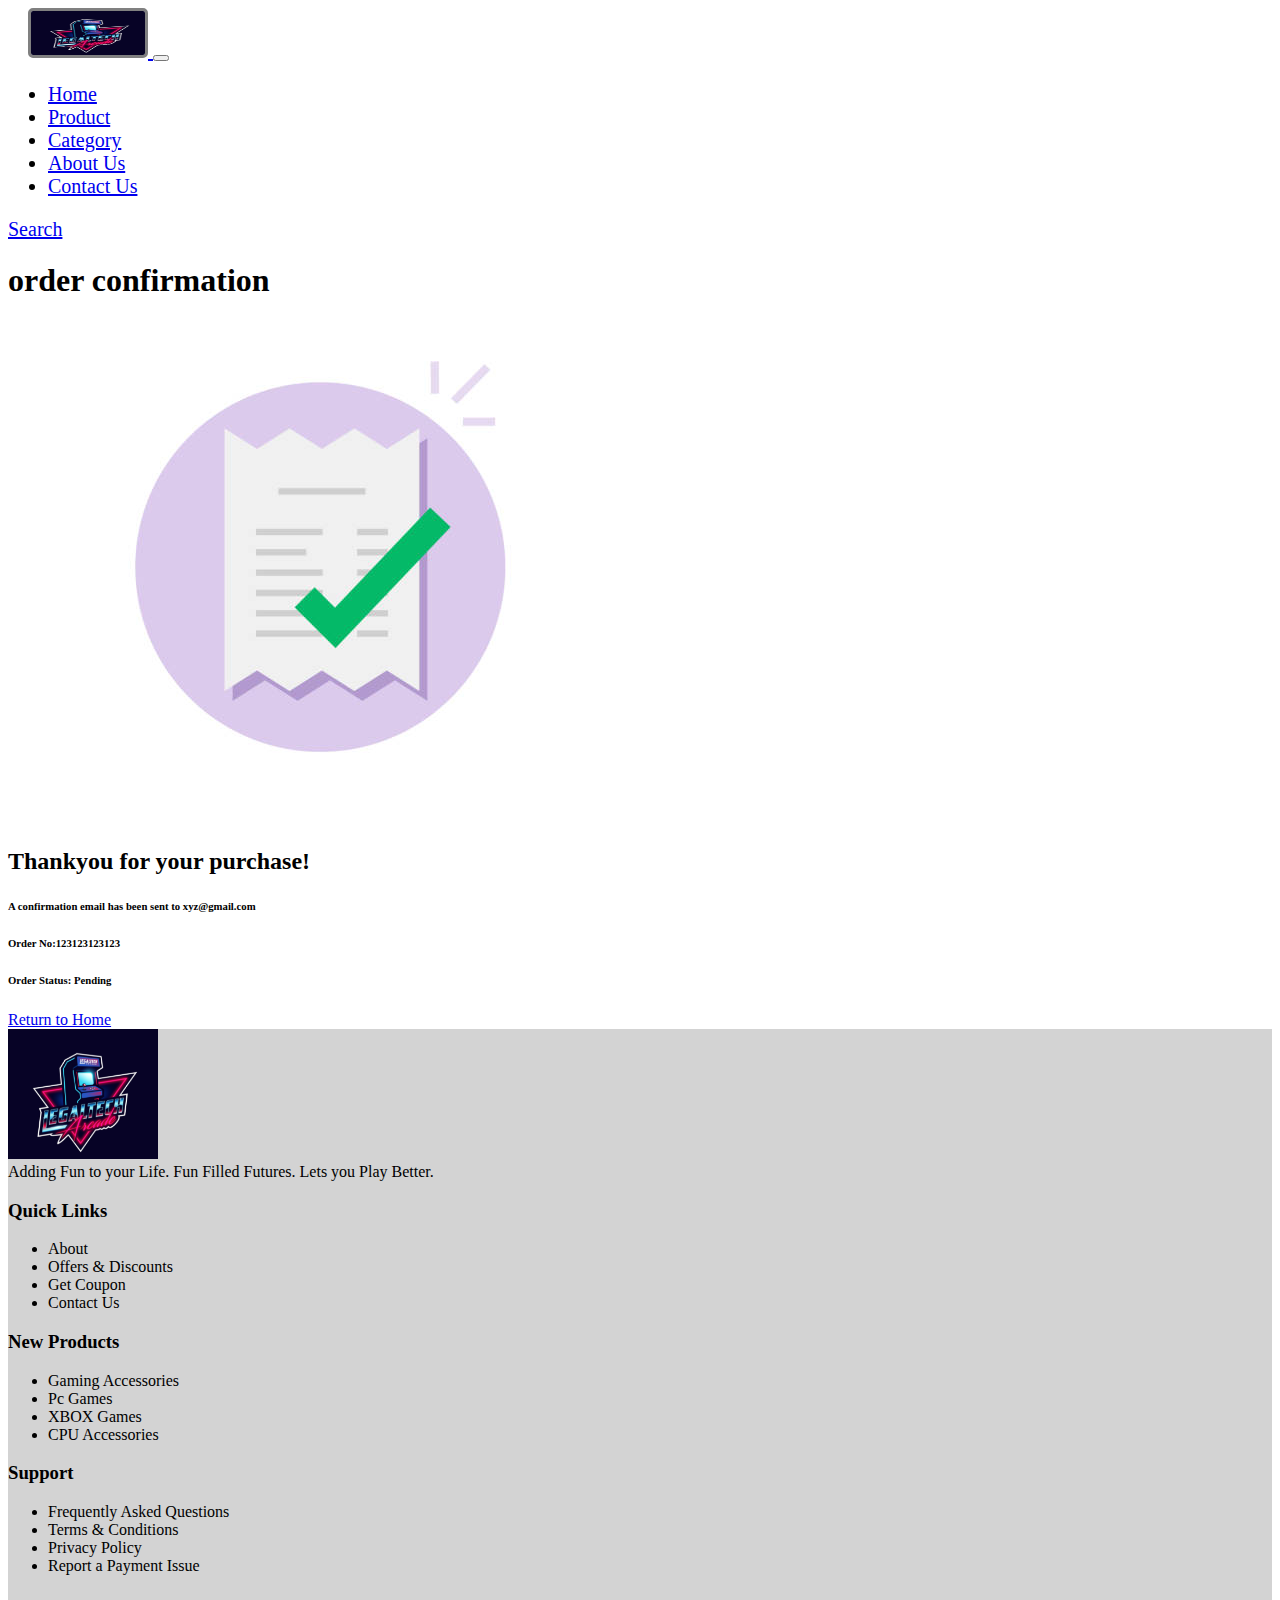
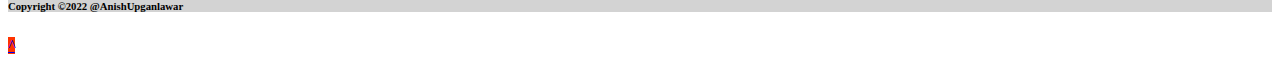
<file: order_confirmation.html>
<!doctype html>
<html lang="en">
  <head>
    <!-- Required meta tags -->
    <meta charset="utf-8">
    <meta name="viewport" content="width=device-width, initial-scale=1">

    <!-- Bootstrap CSS -->
    <link href="https://cdn.jsdelivr.net/npm/bootstrap@5.1.3/dist/css/bootstrap.min.css" rel="stylesheet" integrity="sha384-1BmE4kWBq78iYhFldvKuhfTAU6auU8tT94WrHftjDbrCEXSU1oBoqyl2QvZ6jIW3" crossorigin="anonymous">

    <link rel="stylesheet" href="https://cdnjs.cloudflare.com/ajax/libs/font-awesome/5.10.0/css/all.min.css" integrity="sha512-PgQMlq+nqFLV4ylk1gwUOgm6CtIIXkKwaIHp/PAIWHzig/lKZSEGKEysh0TCVbHJXCLN7WetD8TFecIky75ZfQ==" crossorigin="anonymous">
    
    <link rel="stylesheet" href="style.css">
    

    <title>Order Confirmation</title>
    <link rel="apple-touch-icon" sizes="180x180" href="icon/apple-icon-precomposed.png">
    <link rel="icon" type="image/png" sizes="32x32" href="icon/favicon-32x32.png">
    <link rel="icon" type="image/png" sizes="16x16" href="icon/favicon-16x16.png">
    
  </head>
  
  <body>
    <!-- Optional JavaScript; choose one of the two! -->

    <!-- Option 1: Bootstrap Bundle with Popper -->
    <script src="https://cdn.jsdelivr.net/npm/bootstrap@5.1.3/dist/js/bootstrap.bundle.min.js" integrity="sha384-ka7Sk0Gln4gmtz2MlQnikT1wXgYsOg+OMhuP+IlRH9sENBO0LRn5q+8nbTov4+1p" crossorigin="anonymous"></script>

    <!-- Option 2: Separate Popper and Bootstrap JS -->
    <!--
    <script src="https://cdn.jsdelivr.net/npm/@popperjs/core@2.10.2/dist/umd/popper.min.js" integrity="sha384-7+zCNj/IqJ95wo16oMtfsKbZ9ccEh31eOz1HGyDuCQ6wgnyJNSYdrPa03rtR1zdB" crossorigin="anonymous"></script>
    <script src="https://cdn.jsdelivr.net/npm/bootstrap@5.1.3/dist/js/bootstrap.min.js" integrity="sha384-QJHtvGhmr9XOIpI6YVutG+2QOK9T+ZnN4kzFN1RtK3zEFEIsxhlmWl5/YESvpZ13" crossorigin="anonymous"></script>
    -->

    <section class="header_menu" id="header_menu">
<div class="container-fluid px-0 shadow">
<nav class="navbar navbar-expand-lg navbar-light bg-light py-3 fixed-top">
<a class="navbar-brand pl-5 pl-small-0" href="index.html">
<img src="images/logo.png" class="img img-fluid" width="120px" alt="logo">
</a>
<button class="navbar-toggler" 
type="button" 
data-bs-toggle="collapse"
data-bs-target="#navbarSupportedContent"
aria-controls="navbarSupportedContent" 
aria-expanded="false"
aria-label="Toggle navigation">
<span class="navbar-toggler-icon"></span>
</button>
<div class="collapse navbar-collapse" id="navbarSupportedContent">
<ul class="navbar-nav mx-auto">
<li class="nav-item active">
<a class="nav-link" href="index.html">Home</a>
</li>
<li class="nav-item">
<a class="nav-link" href="product.html">Product</a>
</li>
<li class="nav-item">
<a class="nav-link" href="category.html">Category</a>
</li>
<li class="nav-item">
<a class="nav-link" href="about.html">About Us</a>
</li>
<li class="nav-item">
<a class="nav-link" href="contact.html">Contact Us</a>
</li>
</ul>
<div class="search mr-3">
<a href="search.html" class="btn btn-sm btn-outline-primary">
Search
</a>
</div>
<div class="cart">
<a href="cart.html">
<i class="fas fa-shopping-cart fa-2x"></i>
</a>
</div>
</div>
</nav>
</div>
</section>

    <section class="order_confirmation py-5 my-5" id="order_confirmation">
<div class="container ">
<div class="section_title text-center mb-5">
<h1 class="text-capitalize">order confirmation</h1>
</div>
<div class="row">
<div class="col-md-6 mx-auto text-center">
<div>
<img src="images/tick.jpg" class="img img-fluid"
alt="image">
</div>
<div>
<h2>Thankyou for your purchase!</h2>
<h6>A confirmation email has been sent to
<b>xyz@gmail.com</b></h6>
<h6><span class="mr-2">Order
No:</span><span><b>123123123123</b></span></h6>
<h6>
<span class="mr-2">Order Status:</span>
<span>
<b>Pending</b>
</span>
</h6>
<a href="index.html" class="btn btn-primary btn-lg mt-5">Return to
Home</a>
</div>
</div>
</div>
</div>
</section>

    <section class="footer_section pt-5 pb-2" id="footer_section">
<footer>
<div class="container-fluid">
<div class="row">
<div class="col-md-3 col-6 pl-5 pl-small-15">
<div class="footer_title">
<a href="index.html">
<img src="images/logo.png" width="150px"
class="img img-fluid" alt="logo"></a>
</div>
<div>
Adding Fun to your Life.
Fun Filled Futures.
Lets you Play Better.
</div>
</div>
<div class="col-md-3 col-6">
<div class="footer_title pt-3 mb-3">
<h3>Quick Links</h3>
</div>
<div class="footer_links">
<ul>
<li><a href="about.html">About</a></li>
<li><a href="javascript:;">Offers & Discounts</a></li>
<li><a href="javascript:;">Get Coupon</a></li>
<li><a href="contact.html">Contact Us</a></li>
</ul>
</div>
</div>
<div class="col-md-3 col-6">
<div class="footer_title pt-3 mb-3">
<h3>New Products</h3>
</div>
<div class="footer_links">
<ul>
<li><a href="javascript:;">Gaming Accessories</a></li>
<li><a href="javascript:;">Pc Games</a></li>
<li><a href="javascript:;">XBOX Games</a></li>
<li><a href="javascript:;">CPU Accessories</a></li>
</ul>
</div>
</div>
<div class="col-md-3 col-6">
<div class="footer_title pt-3 mb-3">
<h3>Support</h3>
</div>
<div class="footer_links">
<ul>
<li><a href="javascript:;">Frequently Asked Questions</a></li>
<li><a href="javascript:;">Terms & Conditions</a></li>
<li><a href="javascript:;">Privacy Policy</a></li>
<li><a href="javascript:;">Report a Payment Issue</a></li>
</ul>
</div>
</div>
</div>
</div>
<div class="border-top">
<h6 class="text-center mt-3">Copyright ©2022 @AnishUpganlawar
</h6>
</div>
</footer>
</section>
<div class="backtop">
<a id="button" href="#top" class="btn btn-lg btn-outline-danger" role="button"  style="background-color:#ff3300;">
<i class="fas fa-chevron-up text-dark">^</i>
</a>
</div>
  </body>
</html>
</file>
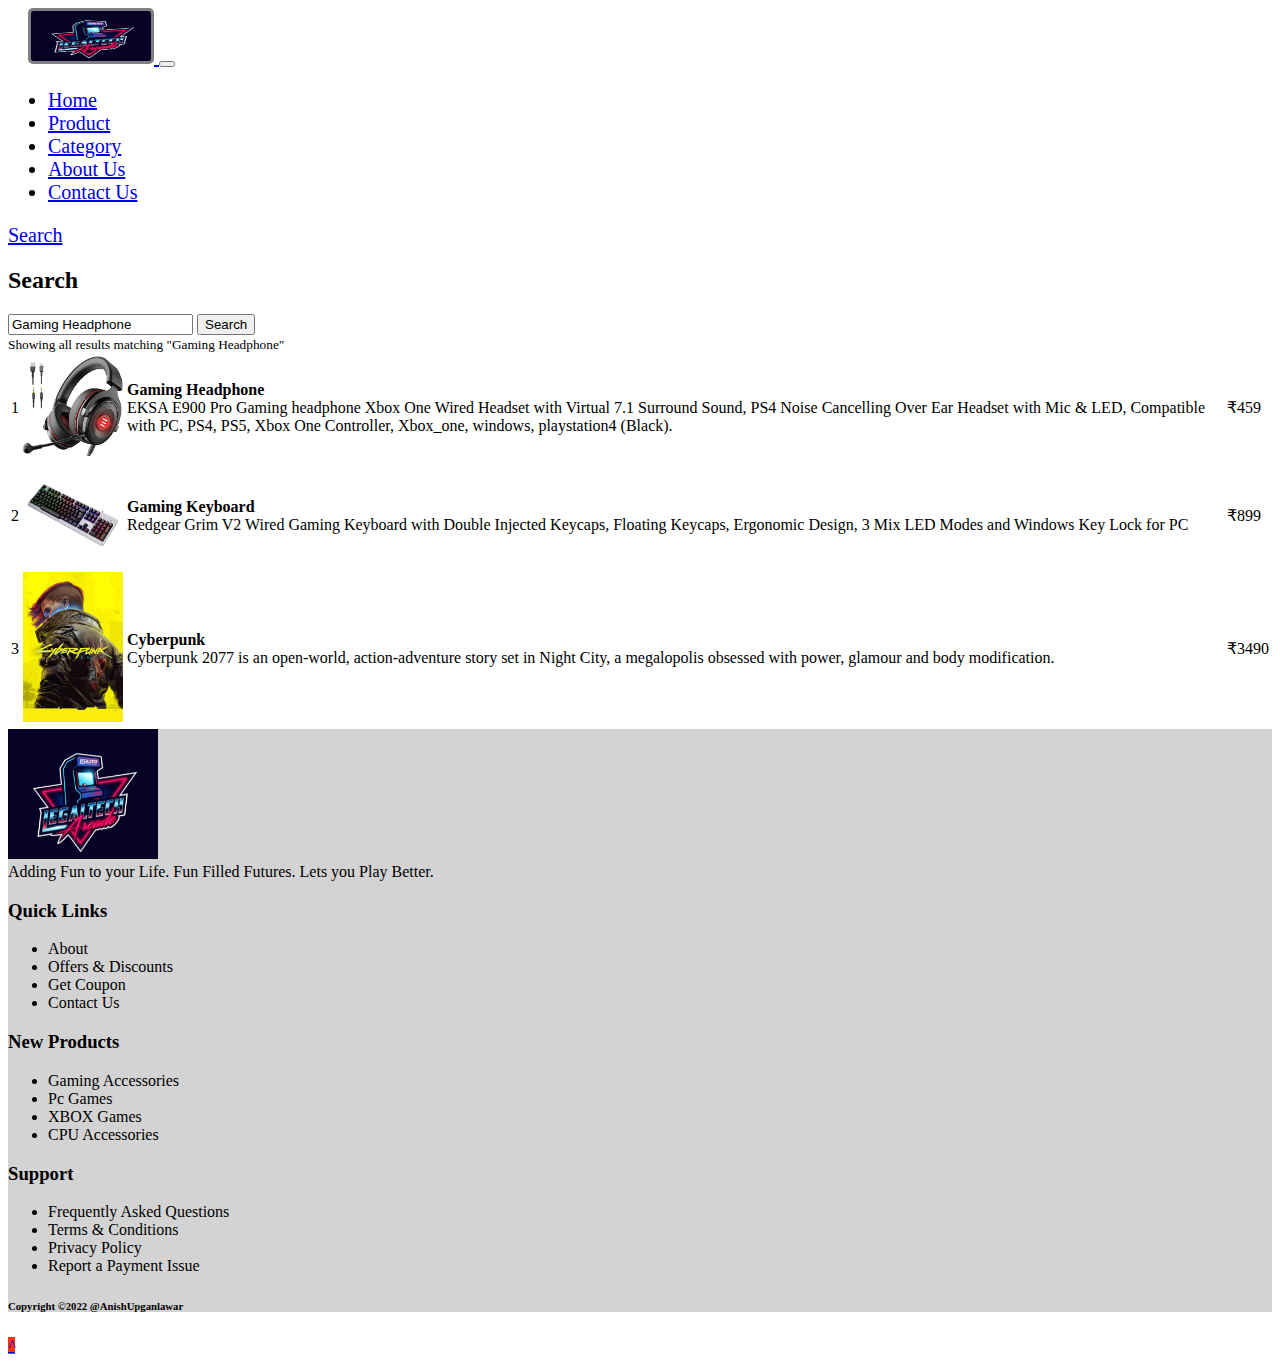
<file: search.html>
<!doctype html>
<html lang="en">
  <head>
    <!-- Required meta tags -->
    <meta charset="utf-8">
    <meta name="viewport" content="width=device-width, initial-scale=1">

    <!-- Bootstrap CSS -->
    <link href="https://cdn.jsdelivr.net/npm/bootstrap@5.1.3/dist/css/bootstrap.min.css" rel="stylesheet" integrity="sha384-1BmE4kWBq78iYhFldvKuhfTAU6auU8tT94WrHftjDbrCEXSU1oBoqyl2QvZ6jIW3" crossorigin="anonymous">

    <style>
      *{
  scroll-behavior: smooth;
}

.navbar{
  font-size: 1.25rem;
}
.navbar-brand img{
  height: 50px;
  margin-left: 20px;
  border: 3px solid grey;
  border-radius: 5px;
}

.search{
  margin-right: 30px;
}

      #footer_section{
  background-color:lightgray;
}

#footer_section a{
  text-decoration: none;
  color: black;
}
    </style>

    <title>Search</title>
    <link rel="apple-touch-icon" sizes="180x180" href="icon/apple-icon-precomposed.png">
    <link rel="icon" type="image/png" sizes="32x32" href="icon/favicon-32x32.png">
    <link rel="icon" type="image/png" sizes="16x16" href="icon/favicon-16x16.png">
    
  </head>
  
  <body>
    <!-- Optional JavaScript; choose one of the two! -->

    <!-- Option 1: Bootstrap Bundle with Popper -->
    <script src="https://cdn.jsdelivr.net/npm/bootstrap@5.1.3/dist/js/bootstrap.bundle.min.js" integrity="sha384-ka7Sk0Gln4gmtz2MlQnikT1wXgYsOg+OMhuP+IlRH9sENBO0LRn5q+8nbTov4+1p" crossorigin="anonymous"></script>

    <!-- Option 2: Separate Popper and Bootstrap JS -->
    <!--
    <script src="https://cdn.jsdelivr.net/npm/@popperjs/core@2.10.2/dist/umd/popper.min.js" integrity="sha384-7+zCNj/IqJ95wo16oMtfsKbZ9ccEh31eOz1HGyDuCQ6wgnyJNSYdrPa03rtR1zdB" crossorigin="anonymous"></script>
    <script src="https://cdn.jsdelivr.net/npm/bootstrap@5.1.3/dist/js/bootstrap.min.js" integrity="sha384-QJHtvGhmr9XOIpI6YVutG+2QOK9T+ZnN4kzFN1RtK3zEFEIsxhlmWl5/YESvpZ13" crossorigin="anonymous"></script>
    -->
    <section class="header_menu" id="header_menu">
<div class="container-fluid px-0 shadow">
<nav class="navbar navbar-expand-lg navbar-light bg-light py-3 fixed-top">
<a class="navbar-brand pl-5 pl-small-0" href="index.html">
<img src="images/logo.png" class="img img-fluid" width="120px" alt="logo">
</a>
<button class="navbar-toggler" 
type="button" 
data-bs-toggle="collapse"
data-bs-target="#navbarSupportedContent"
aria-controls="navbarSupportedContent" 
aria-expanded="false"
aria-label="Toggle navigation">
<span class="navbar-toggler-icon"></span>
</button>
<div class="collapse navbar-collapse" id="navbarSupportedContent">
<ul class="navbar-nav mx-auto">
<li class="nav-item active">
<a class="nav-link" href="index.html">Home</a>
</li>
<li class="nav-item">
<a class="nav-link" href="product.html">Product</a>
</li>
<li class="nav-item">
<a class="nav-link" href="category.html">Category</a>
</li>
<li class="nav-item">
<a class="nav-link" href="about.html">About Us</a>
</li>
<li class="nav-item">
<a class="nav-link" href="contact.html">Contact Us</a>
</li>
</ul>
<div class="search mr-3">
<a href="search.html" class="btn btn-sm btn-outline-primary">
Search
</a>
</div>
<div class="cart">
<a href="cart.html">
<i class="fas fa-shopping-cart fa-2x"></i>
</a>
</div>
</div>
</nav>
</div>
</section>

    <section class="search_section py-5 my-5" id="search_section">
<div class="container">
<div class="title text-center mb-5">
<h2><i class="far fa-file mr-2"></i>Search</h2>
</div>
<div class="row">
<!-- BEGIN RESULT -->
<div class="col-md-10 mx-auto">
<!-- BEGIN SEARCH INPUT -->
<div class="input-group">
<input type="text" class="form-control" value="Gaming Headphone">
<span class="input-group-btn">
<button class="btn btn-primary mx-5" type="button">Search<i class="fa
fa-search"></i></button>
</span>
</div>
<!-- END SEARCH INPUT -->
<small>Showing all results matching "Gaming Headphone"</small>
<!-- BEGIN TABLE RESULT -->
<div class="table-responsive mt-3">
<table class="table table-hover">
<tbody class="border-bottom">
<tr>
<td class="number text-center">1</td>
<td class="image"><img src="Products/product1.jpg"
width="100px"
class="img img-fluid" alt=""></td>
<td class="product"><strong>Gaming Headphone</strong><br>EKSA E900 Pro Gaming headphone Xbox One Wired Headset with Virtual 7.1 Surround Sound, PS4 Noise Cancelling Over Ear Headset with Mic & LED, Compatible with PC, PS4, PS5, Xbox One Controller, Xbox_one, windows, playstation4 (Black).
</td>
<td class="rate text-right"><span><i class="fa fa-star"></i><i
class="fa fa-star"></i><i class="fa fa-star"></i><i
class="fa fa-star"></i><i class="fa
fa-star-half-o"></i></span></td>
<td class="price text-right">₹459</td>
</tr>
<tr>
<td class="number text-center">2</td>
<td class="image"><img src="Products/product3.jpg"
width="100px"
class="img img-fluid" alt=""></td>
<td class="product"><strong>Gaming Keyboard</strong><br>Redgear Grim V2 Wired Gaming Keyboard with Double Injected Keycaps, Floating Keycaps, Ergonomic Design, 3 Mix LED Modes and Windows Key Lock for PC
</td>
<td class="rate text-right"><span><i class="fa fa-star"></i><i
class="fa fa-star"></i><i class="fa fa-star"></i><i
class="fa fa-star"></i><i class="fa
fa-star-half-o"></i></span></td>
<td class="price text-right">₹899</td>
</tr>
<tr>
<td class="number text-center">3</td>
<td class="image"><img src="Products/product4.jpg"
width="100px"
class="img img-fluid" alt=""></td>
<td class="product"><strong>Cyberpunk</strong><br>Cyberpunk 2077 is an open-world, action-adventure story set in Night City, a megalopolis obsessed with power, glamour and body modification.
</td>
<td class="rate text-right"><span><i class="fa fa-star"></i><i
class="fa fa-star"></i><i class="fa fa-star"></i><i
class="fa fa-star"></i><i class="fa
fa-star-half-o"></i></span></td>
<td class="price text-right">₹3490</td>
</tr>
</tbody>
</table>
</div>
<!-- END TABLE RESULT -->
</div>
<!-- END RESULT -->
</div>
</div>
</section>

    <section class="footer_section pt-5 pb-2" id="footer_section">
<footer>
<div class="container-fluid">
<div class="row">
<div class="col-md-3 col-6 pl-5 pl-small-15">
<div class="footer_title">
<a href="index.html">
<img src="images/logo.png" width="150px"
class="img img-fluid" alt="logo"></a>
</div>
<div>
Adding Fun to your Life.
Fun Filled Futures.
Lets you Play Better.
</div>
</div>
<div class="col-md-3 col-6">
<div class="footer_title pt-3 mb-3">
<h3>Quick Links</h3>
</div>
<div class="footer_links">
<ul>
<li><a href="about.html">About</a></li>
<li><a href="javascript:;">Offers & Discounts</a></li>
<li><a href="javascript:;">Get Coupon</a></li>
<li><a href="contact.html">Contact Us</a></li>
</ul>
</div>
</div>
<div class="col-md-3 col-6">
<div class="footer_title pt-3 mb-3">
<h3>New Products</h3>
</div>
<div class="footer_links">
<ul>
<li><a href="javascript:;">Gaming Accessories</a></li>
<li><a href="javascript:;">Pc Games</a></li>
<li><a href="javascript:;">XBOX Games</a></li>
<li><a href="javascript:;">CPU Accessories</a></li>
</ul>
</div>
</div>
<div class="col-md-3 col-6">
<div class="footer_title pt-3 mb-3">
<h3>Support</h3>
</div>
<div class="footer_links">
<ul>
<li><a href="javascript:;">Frequently Asked Questions</a></li>
<li><a href="javascript:;">Terms & Conditions</a></li>
<li><a href="javascript:;">Privacy Policy</a></li>
<li><a href="javascript:;">Report a Payment Issue</a></li>
</ul>
</div>
</div>
</div>
</div>
<div class="border-top">
<h6 class="text-center mt-3">Copyright ©2022 @AnishUpganlawar
</h6>
</div>
</footer>
</section>
<div class="backtop">
<a id="button" href="#top" class="btn btn-lg btn-outline-danger" role="button"  style="background-color:#ff3300;">
<i class="fas fa-chevron-up text-dark">^</i>
</a>
</div>
    
  </body>
</html>
</file>
<file: style.css>
*{
  scroll-behavior: smooth;
  box-sizing:border-box;
}

.navbar{
  font-size: 1.25rem;
}
.navbar-brand img{
  height: 50px;
  margin-left: 20px;
  border: 3px solid grey;
  border-radius: 5px;
}

.search{
  margin-right: 30px;
}

.pr2{
  height:500px;
}

#shop_by_category{
  background-color:#ff3300;
}

#products{
  background-color:#ff6600;
}

.extra_feature{
  background-color:#ffcc00;
}
.feature_box{
  background-color:#ffff33;
}

#footer_section{
  background-color:lightgray;
}

#footer_section a{
  text-decoration: none;
  color: black;
}
</file>
